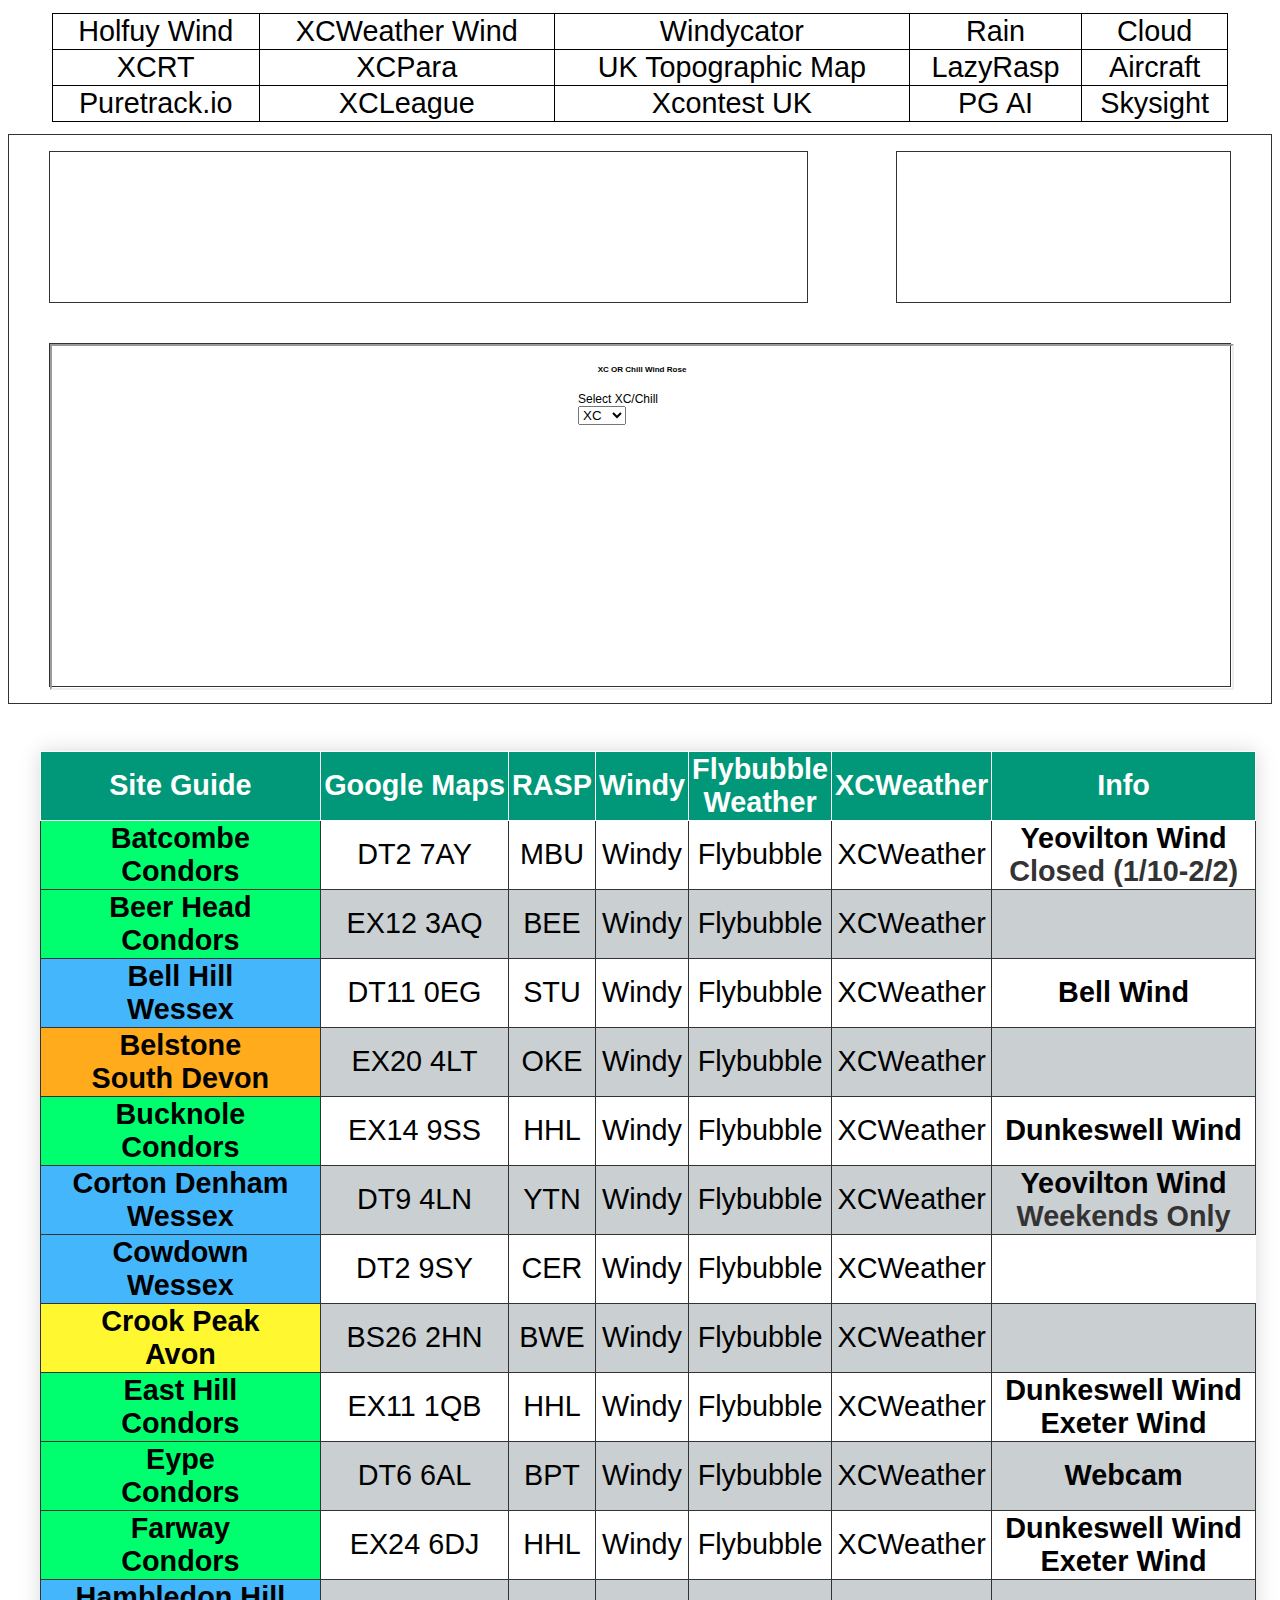
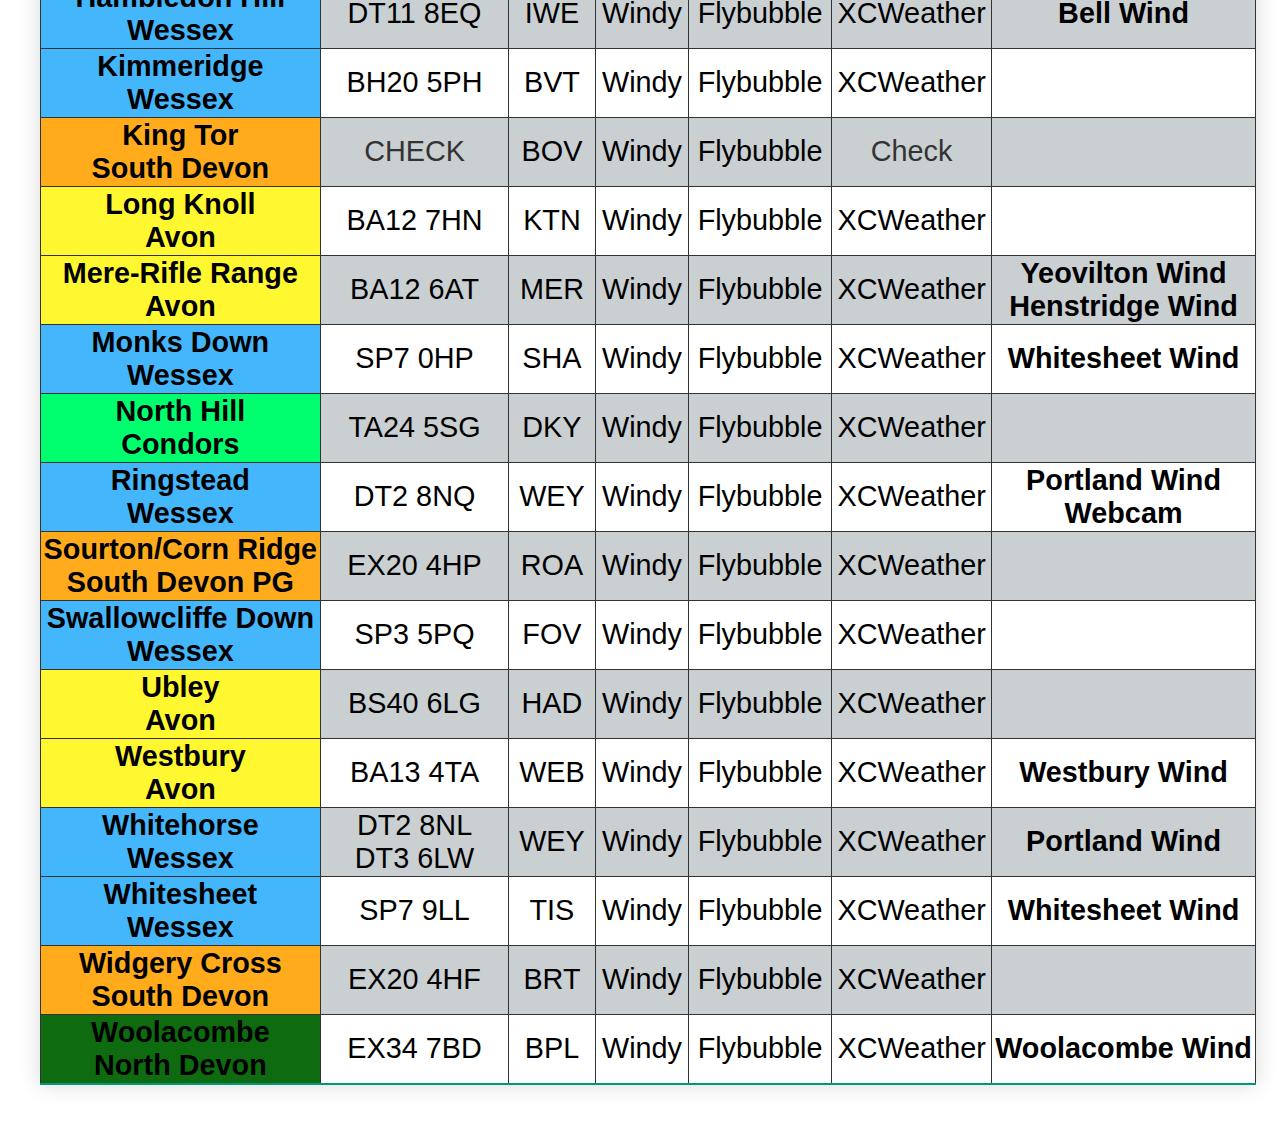
<file: index.html>
<html>
<head>
<meta http-equiv="Content-Type" content="text/html; charset=utf-8" />
<link rel="stylesheet" type="text/css" href="style.css" />
<title>PG Sites from Yeovil by Richie Taylor</title>
</head>

<body>


<center>
<div class="styled-table-container">
    <table class="styled-table" width="95%">
        <tbody>
            <tr>
                <td><a href="https://holfuy.com/en/map/wind&la=51.46281&lo=-1.91215&z=6.9">Holfuy Wind</a></td>
                <td><a href="https://www.xcweather.co.uk/observations">XCWeather Wind</a></td>
                <td><a href="https://weather.ianmillard.com/windycator/#!/8/51.301/-1.840">Windycator</a></td>

                <td><a href="https://www.netweather.tv/live-weather/radar">Rain</a></td>
                <td><a href="https://www.sat24.com/en-gb/country/gb">Cloud</a></td>
            </tr>
               
            <tr>
                <td><a href="http://xcrt.aero/?lut=off&lat1=49.368226965135975&lng1=-12.344392524863466&area=1&lat2=55.819940230561365&lng2=8.749357475136534">XCRT</a></td>
                <td><a href="http://xcpara.co.uk/">XCPara</a></td>
                <td><a href="https://en-gb.topographic-map.com/maps/iu/United-Kingdom/">UK Topographic Map</a></td>
                <td><a href="http://lazyrasp.com/?p=starshg">LazyRasp</a></td>
                <td><a href="https://globe.adsbexchange.com/?lat=50.963&lon=-2.653&zoom=9">Aircraft</a></td>
            </tr>
            
            <tr>

                </tr><td><a href="https://puretrack.io/?l=51.19326,-1.81395&z=8.7">Puretrack.io</a></td>
                <td><a href="https://xcleague.com/xc/leagues/view-6.html">XCLeague</a></td>
                <td><a href="https://www.xcontest.org/united-kingdom/flights/daily-score-pg">Xcontest UK</a></td>
                <td><a href="https://paraglidable.com/?lat=51.363&lon=-2.466&zoom=8">PG AI</a></td>
                <td><a href="https://skysight.io/secure/#/pfd-hg">Skysight</a></td>
            </tr>
        </tbody>                
                
    </table>           
  
</div>

	<div class="map-container">
            
                <figure class="map1 grid-col-span-2">
                	<script type="text/javascript" src="https://www.windfinder.com/widget/forecast/js/yeovilton?unit_wave=ft&unit_rain=mm&unit_temperature=c&unit_wind=mph&days=4&show_day=2&show_waves=0"></script><noscript><a rel='nofollow' href='https://www.windfinder.com/forecast/yeovilton?utm_source=forecast&utm_medium=web&utm_campaign=homepageweather&utm_content=noscript-forecast'>Wind forecast for undefined</a> provided by <a rel='nofollow' href='https://www.windfinder.com?utm_source=forecast&utm_medium=web&utm_campaign=homepageweather&utm_content=noscript-logo'>windfinder.com</a></noscript>
                </figure>
                

                <figure class="map2">
                    <iframe height=100% width=100%  src="https://embed.windy.com/embed2.html?lat=50.920&lon=-2.758&zoom=8&level=surface&overlay=wind&menu=&message=true&marker=true&calendar=now&pressure=true&type=map&location=coordinates&detail=&detailLat=51.498&detailLon=-0.066&metricWind=mph&metricTemp=%C2%B0C&radarRange=-1" frameborder="0"></iframe>
                </figure>
                


                <figure class="map3">
			<iframe height=100% width=100% src="xc.html"></iframe>
		</figure>

 
		
		




	</div>  


	<div class="content-container">
          	  <div class="table">            
  
  

		
		

	  	

<table class="content-table">
		
				<thead>
				<tr>
				<th><b>Site Guide</b></th>
				<td><b>Google Maps</b></td>
				<td><b>RASP</b></td>
				<td><b>Windy</b></td>
				<td><b>Flybubble<br>Weather</b></td>
				<td><b>XCWeather</b></td>
				<th><b>Info</b></th>
				</tr>
				</thead>
		<tbody>
 


	


		<tr>
			<th bgcolor="#00ff6e"><a href="https://www.dscondors.co.uk//node/134"><b>Batcombe</b><br>Condors</a></th>
			<td><a href="https://www.google.co.uk/maps/dir//50.8405912,-2.5100699/@50.8408818,-2.5106544,295m/data=!3m1!1e3!4m2!4m1!3e0">DT2 7AY</a></td>
			<td><a href="https://rasp.stratus.org.uk/index.php/blipspot-maker?tp=MBU">MBU</a></td>
			<td><a href="https://www.windy.com/50.845/-2.510/wind?iconEu,50.833,-2.503,13">Windy</a></td>			
			<td><a href="https://flybubble.com/weather/telegraph-hill-10611"</a>Flybubble</td>
			<td><a href="https://www.xcweather.co.uk/forecast/batcombe"</a>XCWeather</td>
			<th><a href="https://wind.willyweather.co.uk/sw/somerset/yeovilton-airport.html">Yeovilton Wind</a><br>Closed (1/10-2/2)</th>

		</tr>

		<tr>
			<th bgcolor="#00ff6e"><a href="https://www.dscondors.co.uk//node/136"><b>Beer Head</b><br>Condors</a> </th>
			<td><a href="https://www.google.co.uk/maps/dir//50.6939414,-3.096141/@50.6937305,-3.0962463,18.5z/data=!4m2!4m1!3e0">EX12 3AQ</a> </td>
			<td><a href="https://rasp.stratus.org.uk/index.php/blipspot-maker?tp=BEE">BEE</a></td>
			<td><a href="https://www.windy.com/50.687/-3.100/wind?iconEu,50.683,-3.096,13,m:e3Daf3Z">Windy</a></td>
			<td><a href="https://flybubble.com/weather/branscombe-6133"</a>Flybubble</td>
			<td><a href="https://www.xcweather.co.uk/forecast/beer"</a>XCWeather</td>
			<th></th>
		</tr>

		<tr>
			<th bgcolor="#44b6fc"><a href="http://www.wessexhgpg.org.uk/Sites/Siteguide/BellHill.pdf"><b>Bell Hill</b><br>Wessex</a></th>
			<td><a href="https://www.google.co.uk/maps/dir//50.8727429,-2.2934121/@50.8725922,-2.2965004,1449m/data=!3m1!1e3!4m2!4m1!3e0">DT11 0EG</a></td>
			<td><a href="https://rasp.stratus.org.uk/index.php/blipspot-maker?tp=STU">STU</a></td>
			<td><a href="https://www.windy.com/50.877/-2.284/wind?iconEu,50.866,-2.286,13,m:e3Waf5m">Windy</a></td>
			<td><a href="https://flybubble.com/weather/bell-hill-8614"</a>Flybubble</td>
			<td><a href="https://www.xcweather.co.uk/forecast/ibberton"</a>XCWeather</td>
			<th><a href="https://holfuy.com/en/weather/471">Bell Wind</a></th>
		</tr>

		<tr>
			<th bgcolor="#ffab1c"><a href="https://sdhgpc.org.uk/sites/belstone"><b>Belstone</b><br>South Devon</a></th>
			<td><a href="https://www.google.co.uk/maps/dir//50.7030242,-3.9827969/@50.7031865,-3.9831439,217m/data=!3m1!1e3!4m2!4m1!3e0">EX20 4LT</a></td>
			<td><a href="https://rasp.stratus.org.uk/index.php/blipspot-maker?tp=OKE">OKE</a></td>
			<td><a href="https://www.windy.com/50.711/-3.964/wind?iconEu,50.702,-3.969,13,m:e3Gaf2y">Windy</a></td>
			<td><a href="https://flybubble.com/weather/belstone-6185"</a>Flybubble</td>
			<td><a href="https://www.xcweather.co.uk/forecast/belstone"</a>XCWeather</td>
			<th></th>
		</tr>

		<tr>
			<th bgcolor="#00ff6e"><a href="https://www.dscondors.co.uk//node/273"><b>Bucknole</b><br>Condors</a></th>
			<td><a href="https://www.google.co.uk/maps/dir//50.7668412,-3.1596189/@50.7667756,-3.1611781,1151m/data=!3m1!1e3!4m2!4m1!3e0">EX14 9SS</a></td>
			<td><a href="https://rasp.stratus.org.uk/index.php/blipspot-maker?tp=HHL">HHL</a></td>
			<td><a href="https://www.windy.com/50.766/-3.157/wind?iconEu,50.751,-3.153,13,m:e3Laf3T">Windy</a></td>
			<td><a href="https://flybubble.com/weather/bucknole-15501"</a>Flybubble</td>
			<td><a href="https://www.xcweather.co.uk/forecast/farway"</a>XCWeather</td>
			<th><a href="https://wind.willyweather.co.uk/sw/devon/dunkeswell.html">Dunkeswell Wind</a></th>
		</tr>

		<tr>
			<th bgcolor="#44b6fc"><a href="http://www.wessexhgpg.org.uk/Sites/Siteguide/CortonDenham.pdf"><b>Corton Denham</b><br>Wessex</a></th>
			<td><a href="https://www.google.co.uk/maps/dir//51.0080583,-2.5202127/@51.0078471,-2.521006,196m/data=!3m1!1e3!4m2!4m1!3e0">DT9 4LN</a></td>
			<td><a href="https://rasp.stratus.org.uk/index.php/blipspot-maker?tp=YTN">YTN</a></td>
			<td><a href="https://www.windy.com/51.009/-2.524/wind?iconEu,50.999,-2.524,13,m:e4baf4W">Windy</a></td>
			<td><a href="https://flybubble.com/weather/corton-denham-14377"</a>Flybubble</td>
			<td><a href="https://www.xcweather.co.uk/forecast/corton_denham"</a>XCWeather</td>
			<th><a href="https://wind.willyweather.co.uk/sw/somerset/yeovilton-airport.html">Yeovilton Wind</a><br>Weekends Only</th>
		</tr>

		<tr>
			<th bgcolor="#44b6fc"><a href="http://www.wessexhgpg.org.uk/Sites/Siteguide/CowDown.pdf"><b>Cowdown</b><br>Wessex</a></th>
			<td><a href="https://www.google.co.uk/maps/dir//50.7931296,-2.521038/@50.793045,-2.5210058,129m/data=!3m1!1e3!4m2!4m1!3e0">DT2 9SY</a></td>
			<td><a href="https://rasp.stratus.org.uk/index.php/blipspot-maker?tp=CER">CER</a></td>
			<td><a href="https://www.windy.com/50.798/-2.513/wind?iconEu,50.782,-2.510,13">Windy</a></td>
			<td><a href="https://flybubble.com/weather/cowdown-10602"</a>Flybubble</td>
			<td><a href="https://www.xcweather.co.uk/forecast/cerne_abbas"</a>XCWeather</td>
		</tr>

		<tr>
			<th bgcolor="#fff830"><a href="http://avonhgpg.co.uk/sites/sites.php?id=4"><b>Crook Peak</b><br>Avon</a></th>
			<td><a href="https://www.google.co.uk/maps/dir//51.2913853,-2.8727931/@51.2913923,-2.8734937,495m/data=!3m1!1e3!4m2!4m1!3e0">BS26 2HN</a></td>
			<td><a href="https://rasp.stratus.org.uk/index.php/blipspot-maker?tp=BWE">BWE</a></td>
			<td><a href="https://www.windy.com/51.298/-2.880/wind?iconEu,51.288,-2.885,13,m:e4Eaf4n">Windy</a></td>
			<td><a href="https://flybubble.com/weather/crook-peak-6138"</a>Flybubble</td>
			<td><a href="https://www.xcweather.co.uk/forecast/webbington"</a>XCWeather</td>
			<th></th>
		</tr>
		
		<tr>
			<th bgcolor="#00ff6e"><a href="https://www.dscondors.co.uk//node/239"><b>East Hill</b><br>Condors</a></th>
			<td><a href="https://www.google.co.uk/maps/dir//50.7243781,-3.2540443/@50.7243516,-3.2563077,974m/data=!3m1!1e3!4m2!4m1!3e0">EX11 1QB</a></td>
			<td><a href="https://rasp.stratus.org.uk/index.php/blipspot-maker?tp=HHL">HHL</a></td>
			<td><a href="https://www.windy.com/50.725/-3.254/wind?iconEu,50.712,-3.260,13,m:e3Haf3J">Windy</a></td>
			<td><a href="https://flybubble.com/weather/east-hill%20(devon)-15493"</a>Flybubble</td>
			<td><a href="https://www.xcweather.co.uk/forecast/tipton_st_john"</a>XCWeather</td>
			<th><a href="https://wind.willyweather.co.uk/sw/devon/dunkeswell.html">Dunkeswell Wind</a><br><a href="https://wind.willyweather.co.uk/sw/devon/exeter-international-airport.html">Exeter Wind</a></th>
		</tr>

		<tr>
			<th bgcolor="#00ff6e"><a href="https://www.dscondors.co.uk//node/240"><b>Eype</b><br>Condors</a></th>
			<td><a href="https://www.google.co.uk/maps/dir//50.7164598,-2.7839056/@50.7165103,-2.7852608,747m/data=!3m1!1e3!4m2!4m1!3e0">DT6 6AL</a></td>
			<td><a href="https://rasp.stratus.org.uk/index.php/blipspot-maker?tp=BPT">BPT</a></td>
			<td><a href="https://www.windy.com/50.716/-2.779/wind?iconEu,50.703,-2.791,13,m:e3Gaf4x">Windy</a></td>
			<td><a href="https://flybubble.com/weather/eype-13036"</a>Flybubble</td>
			<td><a href="https://www.xcweather.co.uk/forecast/eype"</a>XCWeather</td>
			<th><a href="https://wdlh.co.uk/dorset-webcams/highlands-end-eype/">Webcam</a></th>
		</tr>
		
		<tr>
			<th bgcolor="#00ff6e"><a href="https://www.dscondors.co.uk//node/281"><b>Farway</b><br>Condors</a></th>
			<td><a href="https://www.google.co.uk/maps/dir//50.7393261,-3.1452599/@50.7386114,-3.1484026,1735m/data=!3m1!1e3!4m2!4m1!3e0">EX24 6DJ</a></td>
			<td><a href="https://rasp.stratus.org.uk/index.php/blipspot-maker?tp=HHL">HHL</a></td>
			<td><a href="https://www.windy.com/50.740/-3.145/wind?iconEu,50.730,-3.145,13,m:e3Jaf3U">Windy</a></td>
			<td><a href="https://flybubble.com/weather/farway-6140"</a>Flybubble</td>
			<td><a href="https://www.xcweather.co.uk/forecast/farway"</a>XCWeather</td>
			<th><a href="https://wind.willyweather.co.uk/sw/devon/dunkeswell.html">Dunkeswell Wind<br><a href="https://wind.willyweather.co.uk/sw/devon/exeter-international-airport.html">Exeter Wind</a></a></th>
		</tr>

		<tr>
			<th bgcolor="#44b6fc"><a href="http://www.wessexhgpg.org.uk/Sites/Siteguide/Hambledon_Hill.pdf"><b>Hambledon Hill</b><br>Wessex</a></th>
			<td><a href="https://www.google.co.uk/maps/dir//50.9165522,-2.2309227/@50.9276112,-2.7141202,93265m/data=!3m1!1e3!4m2!4m1!3e0">DT11 8EQ</a></td>
			<td><a href="https://rasp.stratus.org.uk/index.php/blipspot-maker?tp=IWE">IWE</a></td>
			<td><a href="https://www.windy.com/50.915/-2.223/wind?iconEu,50.915,-2.220,16">Windy</a></td>
			<td><a href="https://flybubble.com/weather/hambledon-hill-10610"</a>Flybubble</td>
			<td><a href="https://www.xcweather.co.uk/forecast/child_okeford"</a>XCWeather</td>
			<th><a href="https://holfuy.com/en/weather/471">Bell Wind</a></th>
		</tr>
		
		<tr>
			<th bgcolor="#44b6fc"><a href="http://www.wessexhgpg.org.uk/Sites/Siteguide/Kimmeridge.pdf"><b>Kimmeridge</b><br>Wessex</a></th>
			<td><a href="https://www.google.co.uk/maps/dir//50.6102284,-2.0986382/@50.6103997,-2.1014587,1226m/data=!3m1!1e3!4m2!4m1!3e0">BH20 5PH</a></td>
			<td><a href="https://rasp.stratus.org.uk/index.php/blipspot-maker?tp=BVT">BVT</a></td>
			<td><a href="https://www.windy.com/50.613/-2.101/wind?iconEu,50.606,-2.102,13,m:e3waf5E">Windy</a></td>
			<td><a href="https://flybubble.com/weather/kimmeridge-14376"</a>Flybubble</td>
			<td><a href="https://www.xcweather.co.uk/forecast/kimmeridge"</a>XCWeather</td>
			<th></th>
		</tr>
		
		<tr>
			<th bgcolor="#ffab1c"><a href="https://sdhgpc.org.uk/sites/king-tor"><b>King Tor</b><br>South Devon</a></th>
			<td>CHECK</td>
			<td><a href="https://rasp.stratus.org.uk/index.php/blipspot-maker?tp=BOV">BOV</a></td>
			<td><a href="https://www.windy.com/50.618/-3.826/wind?iconEu,50.610,-3.828,13,m:e3waf2M">Windy</a></td>
			<td><a href="https://flybubble.com/weather/king-tor-6188"</a>Flybubble</td>
			<td>Check</td>
			<th></th>
		</tr>
		
		<tr>
			<th bgcolor="#fff830"><a href="http://avonhgpg.co.uk/sites/sites.php?id=7"><b>Long Knoll</b><br>Avon</a></th>
			<td><a href="https://www.google.co.uk/maps/dir//51.1391754,-2.2843319/@51.1396991,-2.2895152,2044m/data=!3m1!1e3!4m2!4m1!3e0">BA12 7HN</a></td>
			<td><a href="https://rasp.stratus.org.uk/index.php/blipspot-maker?tp=KTN">KTN</a></td>
			<td><a href="https://www.windy.com/51.138/-2.295/wind?iconEu,51.137,-2.297,13,m:e4oaf5l">Windy</a></td>
			<td><a href="https://flybubble.com/weather/long-knoll-15502"</a>Flybubble</td>
			<td><a href="https://www.xcweather.co.uk/forecast/maiden_bradley"</a>XCWeather</td>
			<th></th>
		</tr>
		
		
		<tr>
			<th bgcolor="#fff830"><a href="http://avonhgpg.co.uk/sites/sites.php?id=10"0><b>Mere-Rifle Range</b><br>Avon</a></th>
			<td><a href="https://www.google.co.uk/maps/dir//51.1109714,-2.2716847/@51.1104868,-2.2730114,836m/data=!3m1!1e3!4m2!4m1!3e0">BA12 6AT</a></td>
			<td><a href="https://rasp.stratus.org.uk/index.php/blipspot-maker?tp=MER">MER</a></td>
			<td><a href="https://www.windy.com/51.109/-2.269/wind?iconEu,51.102,-2.271,13,m:e4laf5o">Windy</a></td>
			<td><a href="https://flybubble.com/weather/rifle-range-10631"</a>Flybubble</td>
			<td><a href="https://www.xcweather.co.uk/forecast/mere_wiltshire"</a>XCWeather</td>
			<th><a href="https://wind.willyweather.co.uk/sw/somerset/yeovilton-airport.html">Yeovilton Wind<br><a href="https://skylink-pro.com/remote-index.php?domainname=henstridgeairfield.com&keyword=dipper">Henstridge Wind</a></th>
		</tr>
		
		<tr>
			<th bgcolor="#44b6fc"><a href="http://www.wessexhgpg.org.uk/Sites/Siteguide/MonksDown.pdf"><b>Monks Down</b><br>Wessex</a></th>
			<td><a href="https://www.google.co.uk/maps/@50.9859372,-2.0872922,244m/data=!3m1!1e3">SP7 0HP</a></td>
			<td><a href="https://rasp.stratus.org.uk/index.php/blipspot-maker?tp=SHA">SHA</a></td>
			<td><a href="https://www.windy.com/50.987/-2.086/wind?iconEu,50.975,-2.089,13,m:e37af5G">Windy</a></td>
			<td><a href="https://flybubble.com/weather/monksdown-9044"</a>Flybubble</td>
			<td><a href="https://www.xcweather.co.uk/forecast/berwick_st_john"</a>XCWeather</td>
			<th><a href="https://holfuy.com/en/weather/739">Whitesheet Wind</a></th>
		</tr>
		
		<tr>
			<th bgcolor="#00ff6e"><a href="https://www.dscondors.co.uk//node/241"><b>North Hill</b><br>Condors</a></th>
			<td><a href="https://www.google.co.uk/maps/dir//51.2189508,-3.5013206/@51.2191198,-3.5018586,370m/data=!3m1!1e3!4m2!4m1!3e0">TA24 5SG</a></td>
			<td><a href="https://rasp.stratus.org.uk/index.php/blipspot-maker?tp=DKY">DKY</a></td>
			<td><a href="https://www.windy.com/51.216/-3.515/wind?iconEu,51.205,-3.519,13,m:e4waf3j">Windy</a></td>
			<td><a href="https://flybubble.com/weather/north-hill-6143"</a>Flybubble</td>
			<td><a href="https://www.xcweather.co.uk/forecast/minehead"</a>XCWeather</td>
			<th></th>
		</tr>
		
		<tr>
			<th bgcolor="#44b6fc"><a href="http://www.wessexhgpg.org.uk/Sites/Siteguide/RingsteadBay.pdf"><b>Ringstead</b><br>Wessex</a></th>
			<td><a href="https://www.google.co.uk/maps/dir//50.6410446,-2.3424983/@50.6411097,-2.3443133,680m/data=!3m1!1e3!4m2!4m1!3e0">DT2 8NQ</a></td>
			<td><a href="https://rasp.stratus.org.uk/index.php/blipspot-maker?tp=WEY">WEY</a></td>
			<td><a href="https://www.windy.com/50.641/-2.351/wind?iconEu,50.630,-2.355,13,m:e3zaf5f">Windy</a></td>
			<td><a href="https://flybubble.com/weather/ringstead-13082"</a>Flybubble</td>
			<td><a href="https://www.xcweather.co.uk/forecast/ringstead_dorset"</a>XCWeather</td>
			<th><a href="https://weatherfile.com/location?loc_id=GBR00005">Portland Wind</a><br><a href="https://www.overcombebeachcam.co.uk/">Webcam</a></th>
			
		</tr>
		
		<tr>
			<th bgcolor="#ffab1c"><a href="https://sdhgpc.org.uk/sites/corn-ridge"><b>Sourton/Corn Ridge</b><br>South Devon PG</a></th>
			<td><a href="https://www.google.co.uk/maps/dir//50.700081,-4.0592323/@50.6996239,-4.0607809,723m/data=!3m1!1e3!4m2!4m1!3e0">EX20 4HP</a></td>
			<td><a href="https://rasp.stratus.org.uk/index.php/blipspot-maker?tp=ROA">ROA</a></td>
			<td><a href="https://www.windy.com/50.689/-4.064/wind?iconEu,50.678,-4.063,13,m:e3Daf2o">Windy</a></td>
			<td><a href="https://flybubble.com/weather/corn-ridge-13630"</a>Flybubble</td>
			<td><a href="https://www.xcweather.co.uk/forecast/sourton"</a>XCWeather</td>
			<th></th>
		</tr>
		
		<tr>
			<th bgcolor="#44b6fc"><a href="http://www.wessexhgpg.org.uk/Sites/Siteguide/Swallowcliffe.pdf"><b>Swallowcliffe Down</b><br>Wessex</a></th>
			<td><a href="https://www.google.co.uk/maps/dir//51.0276688,-2.0469645/@51.0293875,-2.0560201,3649m/data=!3m1!1e3!4m2!4m1!3e0">SP3 5PQ</a></td>
			<td><a href="https://rasp.stratus.org.uk/index.php/blipspot-maker?tp=FOV">FOV</a></td>
			<td><a href="https://www.windy.com/51.031/-2.049/wind?iconEu,51.024,-2.049,13,m:e4eaf5K">Windy</a></td>
			<td><a href="https://flybubble.com/weather/swallowcliffe-15506"</a>Flybubble</td>
			<td><a href="https://www.xcweather.co.uk/forecast/swallowcliffe"</a>XCWeather</td>
			<th></th>
		</tr>
		
		<tr>
			<th bgcolor="#fff830"><a href="http://avonhgpg.co.uk/sites/sites.php?id=13"><b>Ubley</b><br>Avon</a></th>
			<td><a href="https://www.google.co.uk/maps/dir//51.3030901,-2.6835831/@51.3031838,-2.6822945,430m/data=!3m1!1e3!4m2!4m1!3e0">BS40 6LG</a></td>
			<td><a href="https://rasp.stratus.org.uk/index.php/blipspot-maker?tp=HAD">HAD</a></td>
			<td><a href="https://www.windy.com/51.311/-2.675/wind?iconEu,51.289,-2.636,13">Windy</a></td>
			<td><a href="https://flybubble.com/weather/ubley-6119"</a>Flybubble</td>
			<td><a href="https://www.xcweather.co.uk/forecast/ubley"</a>XCWeather</td>
			<th></th>
		</tr>
		
		<tr>
			<th bgcolor="#fff830"><a href="https://www.avonhgpg.co.uk/site/westbury-white-horse"><b>Westbury</b><br>Avon</a></th>
			<td><a href="https://www.google.co.uk/maps/dir//51.2612999,-2.1457594/@51.2609559,-2.1497395,1199m/data=!3m1!1e3!4m2!4m1!3e0">BA13 4TA</a></td>
			<td><a href="https://rasp.stratus.org.uk/index.php/blipspot-maker?tp=WEB">WEB</a></td>
			<td><a href="https://www.windy.com/51.262/-2.147/wind?iconEu,51.255,-2.152,13,m:e4Baf5A">Windy</a></td>
			<td><a href="https://flybubble.com/weather/westbury-white%20horse-9185"</a>Flybubble</td>
			<td><a href="https://www.xcweather.co.uk/forecast/bratton"</a>XCWeather</td>
			<th><a href="https://holfuy.com/en/weather/1585">Westbury Wind</a></th>
		</tr>
		
		<tr>
			<th bgcolor="#44b6fc"><a href="http://www.wessexhgpg.org.uk/Sites/Siteguide/WhiteHorse.pdf"><b>Whitehorse</b><br>Wessex</a></th>
			<td><a href="https://www.google.co.uk/maps/dir/50.6661748,-2.4233333/50.6619995,-2.4118029/@50.6637913,-2.4202498,917m/data=!3m1!1e3!4m2!4m1!3e0">DT2 8NL</a><br><a href="https://www.google.co.uk/maps/dir//50.6535256,-2.4164446/@50.6554503,-2.4151927,980m/data=!3m1!1e3!4m2!4m1!3e0">DT3 6LW</a></td>
			<td><a href="https://rasp.stratus.org.uk/index.php/blipspot-maker?tp=WEY">WEY</a></td>
			<td><a href="https://www.windy.com/50.659/-2.404/wind?iconEu,50.646,-2.406,13,m:e3Aaf48">Windy</a></td>
			<td><a href="https://flybubble.com/weather/white-horse%20(wessex)-9050"</a>Flybubble</td>
			<td><a href="https://www.xcweather.co.uk/forecast/sutton_poyntz"</a>XCWeather</td>
			<th><a href="https://weatherfile.com/location?loc_id=GBR00005">Portland Wind</a></th>
		</tr>

		<tr>
			<th bgcolor="#44b6fc"><a href="http://www.wessexhgpg.org.uk/Sites/Siteguide/WhiteSheet.pdf"><b>Whitesheet</b><br>Wessex</a></th>
			<td><a href="https://www.google.co.uk/maps/dir//51.0162955,-2.0852124/@51.0160003,-2.0940055,1018m/data=!3m1!1e3!4m2!4m1!3e0">SP7 9LL</a></td>
			<td><a href="https://rasp.stratus.org.uk/index.php/blipspot-maker?tp=TIS">TIS</a></td>
			<td><a href="https://www.windy.com/51.013/-2.093/wind?iconEu,51.002,-2.094,13,m:e4caf5F">Windy</a></td>
			<td><a href="https://flybubble.com/weather/whitesheet-8046"</a>Flybubble</td>
			<td><a href="https://www.xcweather.co.uk/forecast/donhead_st_andrew"</a>XCWeather</td>
			<th><a href="https://holfuy.com/en/weather/739">Whitesheet Wind</a></th>
		</tr>
		
		<tr>
			<th bgcolor="#ffab1c"><a href="https://sdhgpc.org.uk/sites/widgery"><b>Widgery Cross</b><br>South Devon</a></th>
			<td><a href="https://www.google.co.uk/maps/dir//50.64913,-4.0872026/@50.6492764,-4.0896252,1083m/data=!3m1!1e3!4m2!4m1!3e0">EX20 4HF</a></td>
			<td><a href="https://rasp.stratus.org.uk/index.php/blipspot-maker?tp=BRT">BRT</a></td>
			<td><a href="https://www.windy.com/50.654/-4.050/wind?iconEu,50.642,-4.052,13,m:e3Aaf2q">Windy</a></td>
			<td><a href="https://flybubble.com/weather/widgery-cross-6193"</a>Flybubble</td>
			<td><a href="https://www.xcweather.co.uk/forecast/lydford_devon"</a>XCWeather</td>
			<th></th>
		</tr>
		
		<tr>
			<th bgcolor="##fc6b11"><a href="hhttps://ndhpc.co.uk/sites_guide/woolacombe"><b>Woolacombe</b><br>North Devon</a></th>
			<td><a href="https://www.google.co.uk/maps/dir//51.1614285,-4.1970922/@51.1621645,-4.2074879,1708m/data=!3m1!1e3!4m2!4m1!3e0">EX34 7BD</a></td>
			<td><a href="https://rasp.stratus.org.uk/index.php/blipspot-maker?tp=BPL">BPL</a></td>
			<td><a href="https://www.windy.com/51.159/-4.206/wind?iconEu,51.147,-4.202,13,m:e4qaf18">Windy</a></td>
			<td><a href="https://flybubble.com/weather/woolacombe-6819"</a>Flybubble</td>
			<td><a href="https://www.xcweather.co.uk/forecast/woolacombe"</a>XCWeather</td>
			<th><a href="https://holfuy.com/en/weather/1258">Woolacombe Wind</a></th>
		</tr>

		</tbody>


  		</table>
		</center>
  		</div>
  	</div>	
</body>
</html>
</file>
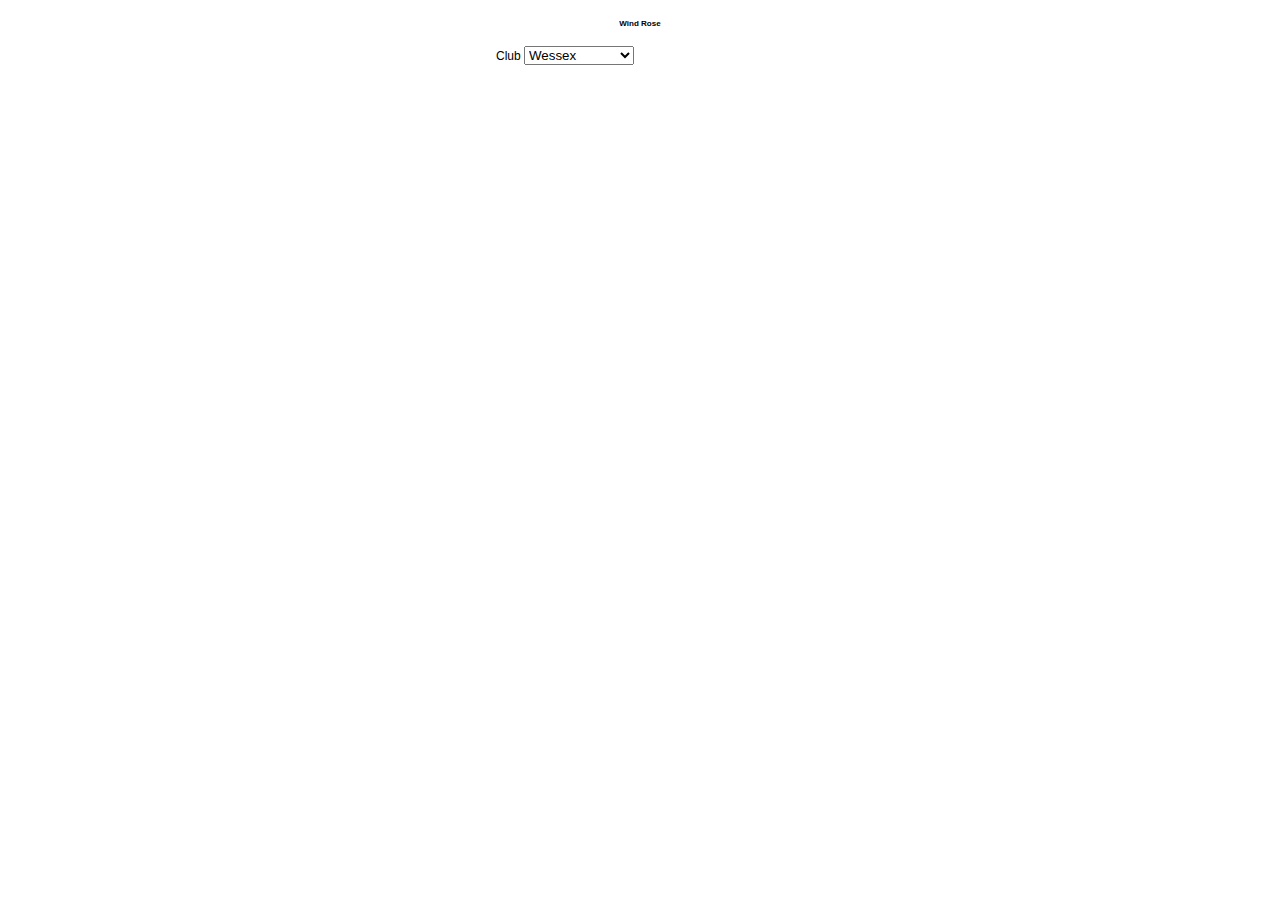
<file: sean.html>
<!DOCTYPE html>
<html>

<head>
    <!-- JavaScript Bundle with Popper -->
    <script src="https://cdn.jsdelivr.net/npm/bootstrap@5.0.1/dist/js/bootstrap.bundle.min.js"
        integrity="sha384-gtEjrD/SeCtmISkJkNUaaKMoLD0//ElJ19smozuHV6z3Iehds+3Ulb9Bn9Plx0x4"
        crossorigin="anonymous"></script>
    <script src="https://ajax.googleapis.com/ajax/libs/jquery/1.12.4/jquery.min.js"></script>
    <link href="https://cdn.jsdelivr.net/npm/bootstrap@5.0.1/dist/css/bootstrap.min.css" rel="stylesheet"
        integrity="sha384-+0n0xVW2eSR5OomGNYDnhzAbDsOXxcvSN1TPprVMTNDbiYZCxYbOOl7+AMvyTG2x" crossorigin="anonymous">
    <meta charset="utf-8">
    <title>Paragliding Wind xRose</title>
    <style>
        body {
            font: 12px sans-serif;
            text-align: center;
        }

        svg {
            margin: 0px auto;
            display: block;
        }

        path.arc {
            opacity: 0.9;
            transition: opacity 0.5s;
        }

        path.arc:hover {
            opacity: 0.7;
        }

        .axis line,
        .axis circle {
            stroke: #cccccc;
            stroke-width: 1px
        }

        .axis circle {
            fill: none;
        }

        .r.axis text {
            text-anchor: end
        }

        .tooltip {
            position: absolute;
            display: none;
            background: rgba(0, 0, 0, 0.6);
            border-radius: 3px;
            box-shadow: -3px 3px 15px #888;
            color: white;
            padding: 6px;
        }

        .colorBox {
            float: left;
            width: 15px;
            height: 15px;
            margin: 5px;
            border: 1px solid rgba(0, 0, 0, .2);
        }
    </style>
    <script src="https://d3js.org/d3.v4.min.js"></script>
</head>

<body>

    <div class="container mt-2" align="center">
        <div class="row">
            <div class="col-lg-4">
                <div class="card mt-2" style="width: 18rem;">
                    <h6 class="mt-2">Wind Rose</h5>
                        <div class="card-body" style="text-align: left;">
                            <label for="clubSelector">Club</label>
                            <select class="form-select" id="clubSelector">
                                <option>Wessex</option>
                                <option>Avon</option>
                                <option>Condors</option>
                                <option>Sky Surfers</option>
                                <option>North Devon</option>
                                <option>Thames Valley</option>
                                <option>SE Wales</option>
                            </select>
                        </div>
                </div>
            </div>


    <script>
        const width = 960,
            height = 800,
            chartRadius = height / 2 - 40,
            levels =8,
            maxValue = 100,
            angleSlice = ((45 / 2) * Math.PI / 180), //2 if allaxis2
            labelFactor = 1.12,
            wrapWidth = 60,
            margin = 40,
            allAxis = ['N', 'NE', 'E', 'SE', 'S', 'SW', 'W', 'NW'];
        allAxis2 = ['N', 'NNE', 'NE', 'ENE', 'E', 'ESE', 'SE', 'SSE', 'S', 'SSW', 'SW', 'WSW', 'W', 'WNW', 'NW', 'NNW'];

        const color = d3.scaleOrdinal(d3.schemeCategory10);

        //Scale for the radius
        var rScale = d3.scaleLinear()
            .range([0, chartRadius])
            .domain([0, maxValue]);

        /////DATA
        var membershipColors = {
            'Members': 'red',
            'Open': 'green',
            'Reciprocal': 'blue',
        }

        var ratingColors = {
            'Pilot': 'khaki',
            'Pilotplus50': 'PeachPuff',
            'Pilotplus100': 'PapayaWhip',
            'CPplus25': 'yellow',
            'CPplus10': 'aquamarine',
            'CP': 'lightblue',
            'CPM': 'lime',
        }

        var data = [
            {
                site: 'Bell Hill',
                club: 'Wessex',
                start: 275,
                end: 340,
                siteGuideUrl: 'http://wessexhgpg.org.uk/Sites/SiteGuide/BellHill.pdf',
                pgRating: 'CP',
                hgRating: 'CP',
                membership: 'Open',
                lat: 50.875833, 
                lon: -2.288333,
                level: 7
            },
            {
                site: 'Winklebury',
                club: 'Wessex',
                start: 275,
                end: 340,
                siteGuideUrl: 'http://wessexhgpg.org.uk/Sites/SiteGuide/Winklebury.pdf',
                pgRating: 'CP',
                hgRating: 'CP',
                membership: 'Open',
                level: 5
            },
            {
                site: 'Whitesht',
                club: 'Wessex',
                start: 260,
                end: 280,
                siteGuideUrl: 'http://wessexhgpg.org.uk/Sites/SiteGuide/WhiteSheet.pdf',
                pgRating: 'CP',
                hgRating: 'CPplus10',
                membership: 'Open',
                level: 6
            },
            {
                site: 'Portland West',
                club: 'Wessex',
                start: 270,
                end: 315,
                siteGuideUrl: 'http://wessexhgpg.org.uk/Sites/SiteGuide/PortlandWest.pdf',
                pgRating: 'Pilot',
                hgRating: 'Unsuitable',
                membership: 'Open',
                level: 4,
            },
            {
                site: 'Portland East',
                club: 'Wessex',
                start: 60,
                end: 120,
                siteGuideUrl: 'http://wessexhgpg.org.uk/Sites/SiteGuide/PortlandEast.pdf',
                pgRating: 'Pilot',
                hgRating: 'Unsuitable',
                membership: 'Open',
                level: 4,
            },
            {
                site: 'Ringstead',
                club: 'Wessex',
                start: 210,
                end: 260,
                siteGuideUrl: 'http://wessexhgpg.org.uk/Sites/SiteGuide/RingsteadBay.pdf',
                pgRating: 'CPplus10',
                hgRating: 'Advanced Pilot',
                membership: 'Open',
                level: 6,
            },
            {
                site: 'Monks Down',
                club: 'Wessex',
                start: 340,
                end: 390,
                siteGuideUrl: 'http://wessexhgpg.org.uk/Sites/SiteGuide/Monksdown.pdf',
                pgRating: 'CP',
                hgRating: 'CP',
                membership: 'Members',
                level: 6,
            },
            {
                site: 'Ninebarrow Down',
                club: 'Wessex',
                start: 0,
                end: 45,
                siteGuideUrl: 'http://wessexhgpg.org.uk/Sites/SiteGuide/Nine%20Barrow%20Down.pdf',
                pgRating: 'CP',
                hgRating: 'Unsuitable',
                membership: 'Members',
                level: 7,
            },
            {
                site: 'Cowdown',
                club: 'Wessex',
                start: 250,
                end: 290,
                siteGuideUrl: 'http://www.wessexhgpg.org.uk/Sites/Siteguide/CowDown.pdf',
                pgRating: 'Pilotplus100',
                hgRating: 'Unsuitable',
                membership: 'Members',
                level: 3,
            },
            {
                site: 'Bulbarrow',
                club: 'Wessex',
                start: 202.5,
                end: 247.5,
                siteGuideUrl: 'http://www.wessexhgpg.org.uk/Sites/Siteguide/Bulbarrow.pdf',
                pgRating: 'CPplus10',
                hgRating: 'CPplus10',
                membership: 'Open',
                level: 2,
            },
            {
                site: 'Swallowcliff',
                club: 'Wessex',
                start: 290,
                end: 335,
                siteGuideUrl: 'http://wessexhgpg.org.uk/Sites/SiteGuide/Swallowcliffe.pdf',
                pgRating: 'CP',
                hgRating: 'Unsuitable',
                membership: 'Members',
                level: 6,
            },
            {
                site: 'Maiden Castle',
                club: 'Wessex',
                start: 330,
                end: 390,
                siteGuideUrl: 'http://wessexhgpg.org.uk/Sites/SiteGuide/MaidenCastle.pdf',
                pgRating: 'CP',
                hgRating: 'Unsuitable',
                membership: 'Open',
                level: 5,
            },
            {
                site: 'Okeford',
                club: 'Wessex',
                start: 5,
                end: 40,
                siteGuideUrl: 'http://wessexhgpg.org.uk/Sites/SiteGuide/OkefordHill.pdf',
                pgRating: 'CPplus10',
                hgRating: 'CPplus10',
                membership: 'Open',
                level: 4,
            },
            {
                site: 'Corton Denham',
                club: 'Wessex',
                start: 210,
                end: 280,
                siteGuideUrl: 'http://wessexhgpg.org.uk/Sites/SiteGuide/CortonDenham.pdf',
                pgRating: 'CP',
                hgRating: 'CP',
                membership: 'Open',
                level: 8,
            },
            {
                site: 'Ballard Down',
                club: 'Wessex',
                start: 140,
                end: 185,
                siteGuideUrl: 'http://wessexhgpg.org.uk/Sites/SiteGuide/BallardDown.pdf',
                pgRating: 'CPplus10',
                hgRating: 'CPplus10',
                membership: 'Open',
                level: 6,
            },
            {
                site: 'White Horse',
                club: 'Wessex',
                start: 180,
                end: 220,
                siteGuideUrl: 'http://wessexhgpg.org.uk/Sites/SiteGuide/WhiteHorse.pdf',
                pgRating: 'CP',
                hgRating: 'CP',
                membership: 'Open',
                level: 5,
            },
            {
                site: 'Southbourne',
                club: 'Wessex',
                start: 160,
                end: 200,
                siteGuideUrl: 'http://wessexhgpg.org.uk/Sites/SiteGuide/SouthBourne.pdf',
                pgRating: 'Pilot',
                hgRating: 'Unsuitable',
                membership: 'Members',
                level: 7,
            },
            {
                site: 'Marleycombe',
                club: 'Wessex',
                start: 315,
                end: 360,
                siteGuideUrl: 'http://wessexhgpg.org.uk/Sites/SiteGuide/Marleycombe.pdf',
                pgRating: 'CP',
                hgRating: 'CPplus10',
                membership: 'Open',
                level: 4,
            },
            {
                site: 'Friar Waddon',
                club: 'Wessex',
                start: 160,
                end: 200,
                siteGuideUrl: 'http://wessexhgpg.org.uk/Sites/SiteGuide/FriarWaddon.pdf',
                pgRating: 'CP',
                hgRating: 'Unsuitable',
                membership: 'Open',
                level: 8,
            },
            {
                site: 'Knitson',
                club: 'Wessex',
                start: 180,
                end: 230,
                siteGuideUrl: 'http://wessexhgpg.org.uk/Sites/SiteGuide/Knitson.pdf',
                pgRating: 'CP',
                hgRating: 'CPplus10',
                membership: 'Open',
                level: 4,
            },
            {
                site: 'Kimmeridge',
                club: 'Wessex',
                start: 210,
                end: 270,
                siteGuideUrl: 'http://wessexhgpg.org.uk/Sites/SiteGuide/Kimmeridge.pdf',
                pgRating: 'CP',
                hgRating: 'CP',
                membership: 'Open',
                level: 7,
            },
            {
                site: 'St Aldhelms',
                club: 'Wessex',
                start: 225,
                end: 270,
                siteGuideUrl: 'http://www.wessexhgpg.org.uk/Sites/Siteguide/StAldhelms.pdf',
                pgRating: 'Pilot',
                hgRating: 'Unsuitable',
                membership: 'Open',
                level: 5,
            },

            {
                site: 'Barton on Sea',
                club: 'Wessex',
                start: 135,
                end: 225,
                siteGuideUrl: 'http://wessexhgpg.org.uk/Sites/SiteGuide/Barton.pdf',
                pgRating: 'CPplus25',
                hgRating: 'Unsuitable',
                membership: 'Members',
                level: 3,
            },
            {
                site: 'Hambledon',
                club: 'Wessex',
                start: 22,
                end: 68,
                siteGuideUrl: 'http://wessexhgpg.org.uk/Sites/SiteGuide/Hambledon_Hill.pdf',
                pgRating: 'Pilot',
                hgRating: 'Unsuitable',
                membership: 'Members',
                level: 3,
            },


            {
                site: 'Westbury White Horse',
                club: 'Avon',
                start: 275,
                end: 380,
                siteGuideUrl: "http://avonhgpg.co.uk/sites/sites.php?actionid=2&id=14",
                pgRating: 'CP',
                hgRating: 'Unsuitable',
                membership: 'Open',
                level: 8,
            }
            ,
            {
                site: 'Selsley',
                club: 'Avon',
                start: 292.5,
                end: 337.5,
                siteGuideUrl: 'http://avonhgpg.co.uk/sites/sites.php?actionid=2&id=11',
                pgRating: 'CP',
                hgRating: 'CP',
                membership: 'Open',
                level: 7,
            },
            {
                site: 'Cam Long Down',
                club: 'Avon',
                start: 270,
                end: 360,
                siteGuideUrl: '',
                pgRating: 'CP',
                hgRating: 'CP',
                membership: 'Open',
                level: 6,
            },
            {
                site: 'Frocester',
                club: 'Avon',
                start: 270,
                end: 315,
                siteGuideUrl: 'http://avonhgpg.co.uk/sites/sites.php?actionid=2&id=6',
                pgRating: 'Pilot',
                hgRating: 'Unsuitable',
                membership: 'Open',
                level: 5,
            },
            {
                site: 'Morgans',
                club: 'Avon',
                start: 280,
                end: 350,
                siteGuideUrl: 'http://avonhgpg.co.uk/sites/sites.php?actionid=2&id=9',
                pgRating: 'Pilot',
                hgRating: 'Pilot',
                membership: 'Members',
                level: 4,
            },
            {
                site: 'Draycott',
                club: 'Avon',
                start: 200,
                end: 230,
                siteGuideUrl: 'http://avonhgpg.co.uk/sites/sites.php?actionid=2&id=5',
                pgRating: 'Pilot',
                hgRating: 'Pilot',
                membership: 'Members',
                level: 8,
            },
            {
                site: 'Crook Peak',
                club: 'Avon',
                start: 180,
                end: 247.5,
                siteGuideUrl: 'http://avonhgpg.co.uk/sites/sites.php?actionid=2&id=4',
                pgRating: 'Pilot',
                hgRating: 'Pilot',
                membership: 'Open',
                level: 7,
            },
            {
                site: 'Mere Rifle Range',
                club: 'Avon',
                start: 112.5,
                end: 202.5,
                siteGuideUrl: 'http://avonhgpg.co.uk/sites/sites.php?actionid=2&id=10',
                pgRating: 'CP',
                hgRating: 'CP',
                membership: 'Open',
                level: 6,
            },
            {
                site: 'Long Knoll',
                club: 'Avon',
                start: 157.5,
                end: 202.5,
                siteGuideUrl: 'http://avonhgpg.co.uk/sites/sites.php?actionid=2&id=7',
                pgRating: 'CP',
                hgRating: 'CP',
                membership: 'Open',
                level: 5,
            },
            {
                site: 'Coward',
                club: 'Avon',
                start: 202.5,
                end: 247.5,
                siteGuideUrl: 'http://avonhgpg.co.uk/sites/sites.php?actionid=2&id=3',
                pgRating: 'CP',
                hgRating: 'CP',
                membership: 'Open',
                level: 5,
            },
            {
                site: 'Spencers',
                club: 'Avon',
                start: 190,
                end: 260,
                siteGuideUrl: 'http://avonhgpg.co.uk/sites/sites.php?actionid=2&id=12',
                pgRating: 'Pilot',
                hgRating: 'Pilot',
                membership: 'Members',
                level: 4,
            },
            {
                site: 'Ubley',
                club: 'Avon',
                start: 0,
                end: 45,
                siteGuideUrl: 'http://www.avonhgpg.co.uk/sites/sites.php?id=13',
                pgRating: 'Pilot',
                hgRating: 'Pilot',
                membership: 'Open',
                level: 4,
            },
            {
                site: 'Maes Knoll',
                club: 'Avon',
                start: 90,
                end: 135,
                siteGuideUrl: 'http://avonhgpg.co.uk/sites/sites.php?actionid=2&id=8',
                pgRating: 'CP',
                hgRating: 'CP',
                membership: 'Open',
                level: 8,
            },
            {
                site: 'Beer Head',
                club: 'Condors',
                start: 170,
                end: 202.5,
                siteGuideUrl: 'https://www.dscondors.co.uk/node/136',
                pgRating: 'CP',
                hgRating: 'CP',
                membership: 'Open',
                level: 4,
            },
            {
                site: 'Batcombe',
                club: 'Condors',
                start: 292.5,
                end: 337.5,
                siteGuideUrl: 'https://www.dscondors.co.uk/node/134',
                pgRating: 'CP',
                hgRating: 'CP',
                membership: 'Members',
                level: 4,
            },
            {
                site: 'Bickleigh',
                club: 'Condors',
                start: 22.5,
                end: 67.5,
                siteGuideUrl: 'https://www.dscondors.co.uk/node/449',
                pgRating: 'CP',
                hgRating: 'CP',
                membership: 'Members',
                level: 4,
            },
            {
                site: 'Bossington',
                club: 'Condors',
                start: 270,
                end: 337.5,
                siteGuideUrl: 'https://www.dscondors.co.uk/node/138',
                pgRating: 'CP',
                hgRating: 'CP',
                membership: 'Open',
                level: 5,
            },
            {
                site: 'Branscombe',
                club: 'Condors',
                start: 157.5,
                end: 202.5,
                siteGuideUrl: 'https://www.dscondors.co.uk/node/270',
                pgRating: 'CP',
                hgRating: 'CP',
                membership: 'Members',
                level: 5,
            },
            {
                site: 'Bucknole',
                club: 'Condors',
                start: 112.5,
                end: 157.5,
                siteGuideUrl: 'https://www.dscondors.co.uk/node/273',
                pgRating: 'CP',
                hgRating: 'CP',
                membership: 'Members',
                level: 4,
            },
            {
                site: 'Charmouth',
                club: 'Condors',
                start: 180,
                end: 225,
                siteGuideUrl: 'https://www.dscondors.co.uk/node/276',
                pgRating: 'Pilot',
                hgRating: 'Pilot',
                membership: 'Members',
                level: 6,
            },
            {
                site: 'Coneys',
                club: 'Condors',
                start: 67.5,
                end: 90,
                siteGuideUrl: 'https://www.dscondors.co.uk/node/278',
                pgRating: 'Pilot',
                hgRating: 'Pilot',
                membership: 'Members',
                level: 5,
            },
            {
                site: 'Countisbury',
                club: 'Condors',
                start: 292.5,
                end: 360,
                siteGuideUrl: 'https://www.dscondors.co.uk/node/238',
                pgRating: 'Pilot',
                hgRating: 'Pilot',
                membership: 'Open',
                level: 7,
            },
            {
                site: 'East Hill',
                club: 'Condors',
                start: 270,
                end: 315,
                siteGuideUrl: 'https://www.dscondors.co.uk/node/239',
                pgRating: 'CP',
                hgRating: 'CP',
                membership: 'Open',
                level: 6,
            },
            {
                site: 'Eype',
                club: 'Condors',
                start: 202.5,
                end: 247.5,
                siteGuideUrl: 'https://www.dscondors.co.uk/node/240',
                pgRating: 'CP',
                hgRating: 'CP',
                membership: 'Open',
                level: 4,
            },
            {
                site: 'Farway',
                club: 'Condors',
                start: 0,
                end: 45,
                siteGuideUrl: 'https://www.dscondors.co.uk/node/281',
                pgRating: 'CP',
                hgRating: 'CP',
                membership: 'Members',
                level: 5,
            },
            {
                site: 'North Hill',
                club: 'Condors',
                start: 345,
                end: 405,
                siteGuideUrl: 'https://www.dscondors.co.uk/node/241',
                pgRating: 'CP',
                hgRating: 'CP',
                membership: 'Open',
                level: 8,
            },
            {
                site: 'Porlock',
                club: 'Condors',
                start: 360,
                end: 427.5,
                siteGuideUrl: 'https://www.dscondors.co.uk/node/242',
                pgRating: 'CP',
                hgRating: 'CP',
                membership: 'Open',
                level: 3,
            },
            {
                site: 'Sandy',
                club: 'Condors',
                start: 135,
                end: 157.5,
                siteGuideUrl: 'https://www.dscondors.co.uk/node/277',
                pgRating: 'Pilot',
                hgRating: 'Pilot',
                membership: 'Open',
                level: 5,
            },
            {
                site: 'Selworthy',
                club: 'Condors',
                start: 0,
                end: 22.5,
                siteGuideUrl: 'https://www.dscondors.co.uk/node/259',
                pgRating: 'CP',
                hgRating: 'CP',
                membership: 'Open',
                level: 6,
            },            
            {
                site: 'Butser N-NE',
                club: 'Sky Surfers',
                start: 340,
                end: 415,
                siteGuideUrl: 'https://skysurfingclub.co.uk/site_guide/butser-north/',
                pgRating: 'CPplus10',
                hgRating: 'CPplus10',
                membership: 'Open',
                level: 4,
            },            
            {
                site: 'Butser S',
                club: 'Sky Surfers',
                start: 200,
                end: 225,
                siteGuideUrl: 'https://skysurfingclub.co.uk/site_guide/butser-south/',
                pgRating: 'CP',
                hgRating: 'CP',
                membership: 'Open',
                level: 5,
            },            
            {
                site: 'Butser W',
                club: 'Sky Surfers',
                start: 265,
                end: 325,
                siteGuideUrl: 'https://skysurfingclub.co.uk/site_guide/butser-west/',
                pgRating: 'CP',
                hgRating: 'CP',
                membership: 'Open',
                level: 4,
            },            
            {
                site: 'Chalton',
                club: 'Sky Surfers',
                start: 20,
                end: 100,
                siteGuideUrl: 'https://skysurfingclub.co.uk/site_guide/chalton/',
                pgRating: 'CP',
                hgRating: 'CP',
                membership: 'Open',
                level: 3,
            },            
            {
                site: 'Harting',
                club: 'Sky Surfers',
                start: 340,
                end: 400,
                siteGuideUrl: 'https://skysurfingclub.co.uk/site_guide/harting-down/',
                pgRating: 'CPplus10',
                hgRating: 'CPplus10',
                membership: 'Members',
                level: 5,
            },            
            {
                site: 'Matterly',
                club: 'Sky Surfers',
                start: 350,
                end: 380,
                siteGuideUrl: 'https://skysurfingclub.co.uk/site_guide/matterley-bowl/',
                pgRating: 'Pilot',
                hgRating: 'Pilot',
                membership: 'Open',
                level: 7,
            },            
            {
                site: 'Mercury',
                club: 'Sky Surfers',
                start: 45,
                end: 100,
                siteGuideUrl: 'https://skysurfingclub.co.uk/site_guide/mercury/',
                pgRating: 'CP',
                hgRating: 'CP',
                membership: 'Open',
                level: 7,
            },            
            {
                site: 'Meon Shore',
                club: 'Sky Surfers',
                start: 205,
                end: 240,
                siteGuideUrl: 'https://skysurfingclub.co.uk/site_guide/meon-shore/',
                pgRating: 'CPplus25',
                hgRating: 'CPplus25',
                membership: 'Members',
                level: 6,
            },            
            {
                site: 'Whitewool',
                club: 'Sky Surfers',
                start: 20,
                end: 100,
                siteGuideUrl: 'https://skysurfingclub.co.uk/site_guide/Whitewool/',
                pgRating: 'CP',
                hgRating: 'CP',
                membership: 'Open',
                level: 6,
            },
            {
                site: 'Codden Hill',
                club: 'North Devon',
                start: 0,
                end: 45,
                siteGuideUrl: 'https://ndhpc.co.uk/sites_guide/codden-hill',
                pgRating: 'Pilot',
                hgRating: 'Pilot',
                membership: 'Members',
                level: 6,
            },
            {
                site: 'Cornboruough',
                club: 'North Devon',
                start: 295,
                end: 360,
                siteGuideUrl: 'https://ndhpc.co.uk/sites_guide/cornborough',
                pgRating: 'Pilotplus50',
                hgRating: 'Pilotplus50',
                membership: 'Members',
                level: 5,
            },
            {
                site: 'Trentishoe',
                club: 'North Devon',
                start: 315,
                end: 360,
                siteGuideUrl: 'https://ndhpc.co.uk/sites_guide/trentishoe-fields',
                pgRating: 'Pilotplus100',
                hgRating: 'Pilotplus100',
                membership: 'Members',
                level: 4,
            },
            {
                site: 'Putsborough',
                club: 'North Devon',
                start: 335,
                end: 385,
                siteGuideUrl: 'https://ndhpc.co.uk/sites_guide/putsborough',
                pgRating: 'CPplus10',
                hgRating: 'CPplus10',
                membership: 'Members',
                level: 7,
            },
            {
                site: 'Woolacombe',
                club: 'North Devon',
                start: 245,
                end: 340,
                siteGuideUrl: 'https://ndhpc.co.uk/sites_guide/woolacombe',
                pgRating: 'CP',
                hgRating: 'CP',
                membership: 'Members',
                level: 6,
            },
            {
                site: 'Milk Hill',
                club: 'Thames Valley',
                start: 180,
                end: 270,
                siteGuideUrl: 'https://www.tvhgc.co.uk/milk-hill',
                pgRating: 'CP',
                hgRating: 'CP',
                membership: 'Members',
                level: 4,
            },
            {
                site: 'Milk Hill White Horse',
                club: 'Thames Valley',
                start: 135,
                end: 270,
                siteGuideUrl: 'https://www.tvhgc.co.uk/milk-hill-white-horse',
                pgRating: 'CP',
                hgRating: 'CP',
                membership: 'Members',
                level: 5,
            },
            {
                site: 'Tan Hill',
                club: 'Thames Valley',
                start: 90,
                end: 180,
                siteGuideUrl: 'https://www.tvhgc.co.uk/tan-hill',
                pgRating: 'CP',
                hgRating: 'CP',
                membership: 'Members',
                level: 3,
            },
            {
                site: 'Rybury',
                club: 'Thames Valley',
                start: 202.5,
                end: 315,
                siteGuideUrl: 'https://www.tvhgc.co.uk/rybury',
                pgRating: 'CPplus25',
                hgRating: 'CPplus25',
                membership: 'Members',
                level: 3,
            },
            {
                site: 'Golden Ball',
                club: 'Thames Valley',
                start: 112.5,
                end: 225,
                siteGuideUrl: 'https://www.tvhgc.co.uk/golden-ball',
                pgRating: 'Pilotplus100',
                hgRating: 'Pliotplus100',
                membership: 'Members',
                level: 6,
            },
            {
                site: 'Combe Gibbet',
                club: 'Thames Valley',
                start: 292.5,
                end: 382.5,
                siteGuideUrl: 'https://www.tvhgc.co.uk/combe-gibbet',
                pgRating: 'CP',
                hgRating: 'CP',
                membership: 'Members',
                level: 4,
            },
            {
                site: 'Liddington',
                club: 'Thames Valley',
                start: 292.5,
                end: 337.5,
                siteGuideUrl: 'https://www.tvhgc.co.uk/liddington',
                pgRating: 'CP',
                hgRating: 'CP',
                membership: 'Members',
                level: 5,
            },
            {
                site: 'Uffington',
                club: 'Thames Valley',
                start: 292.5,
                end: 405,
                siteGuideUrl: 'https://www.tvhgc.co.uk/uffington-white-horse',
                pgRating: 'Pilot',
                hgRating: 'Pilot',
                membership: 'Members',
                level: 6,
            },
            {
                site: 'White Hill',
                club: 'Thames Valley',
                start: 292.5,
                end: 337.5,
                siteGuideUrl: 'https://www.tvhgc.co.uk/white-hill',
                pgRating: 'Pilot',
                hgRating: 'Pilot',
                membership: 'Members',
                level: 7,
            },
            {
                site: 'Abertysswg',
                club: 'SE Wales',
                start: 270,
                end: 315,
                siteGuideUrl: 'https://www.flysouthwales.co.uk/site-guides/abertysswg/',
                pgRating: 'CP',
                hgRating: 'CP',
                membership: 'Open',
                level: 8,
            },
            {
                site: 'Garway',
                club: 'SE Wales',
                start: 270,
                end: 315,
                siteGuideUrl: 'https://www.flysouthwales.co.uk/site-guides/garway/',
                pgRating: 'Pilot',
                hgRating: 'Pilot',
                membership: 'Members',
                level: 7,
            },
            {
                site: 'Garway',
                club: 'SE Wales',
                start: 213.75,
                end: 236.25,
                siteGuideUrl: 'https://www.flysouthwales.co.uk/site-guides/garway/',
                pgRating: 'Pilot',
                hgRating: 'Pilot',
                membership: 'Members',
                level: 7,
            },
            {
                site: 'Merthyr',
                club: 'SE Wales',
                start: 247.5,
                end: 292.5,
                siteGuideUrl: 'https://www.flysouthwales.co.uk/site-guides/merthyr/',
                pgRating: 'CP',
                hgRating: 'CP',
                membership: 'Open',
                level: 6,
            },
            {
                site: 'Fochriw',
                club: 'SE Wales',
                start: 247.5,
                end: 315,
                siteGuideUrl: 'https://www.flysouthwales.co.uk/site-guides/fochriw/',
                pgRating: 'CP',
                hgRating: 'CP',
                membership: 'Members',
                level: 5,
            },
            {
                site: 'Skirrid',
                club: 'SE Wales',
                start: 270,
                end: 315,
                siteGuideUrl: 'https://www.flysouthwales.co.uk/site-guides/skirrid/',
                pgRating: 'CP',
                hgRating: 'CP',
                membership: 'Members',
                level: 4,
            },
            {
                site: 'Skirrid',
                club: 'SE Wales',
                start: 90,
                end: 135,
                siteGuideUrl: 'https://www.flysouthwales.co.uk/site-guides/skirrid/',
                pgRating: 'CP',
                hgRating: 'CP',
                membership: 'Members',
                level: 4,
            },
            {
                site: 'Pen Cerrig Calch (Magic)',
                club: 'SE Wales',
                start: 157.5,
                end: 247.5,
                siteGuideUrl: 'https://www.flysouthwales.co.uk/site-guides/pen-cerrig-calch/',
                pgRating: 'Pilot',
                hgRating: 'Pilot',
                membership: 'Members',
                level: 6,
            },
            {
                site: 'Nant-y-Moel',
                club: 'SE Wales',
                start: 202.5,
                end: 247.5,
                siteGuideUrl: 'https://www.flysouthwales.co.uk/site-guides/nant-y-moel/',
                pgRating: 'CP',
                hgRating: 'CP',
                membership: 'Members',
                level: 5,
            },
            {
                site: 'Mynydd Meio',
                club: 'SE Wales',
                start: 202.5,
                end: 247.5,
                siteGuideUrl: 'https://www.flysouthwales.co.uk/site-guides/mynydd-meio/',
                pgRating: 'CP',
                hgRating: 'CP',
                membership: 'Open',
                level: 4,
            },
            {
                site: 'Sugar Loaf',
                club: 'SE Wales',
                start: 157.5,
                end: 202.5,
                siteGuideUrl: 'https://www.flysouthwales.co.uk/site-guides/mynydd-meio/',
                pgRating: 'Pilot',
                hgRating: 'Pilot',
                membership: 'Members',
                level: 4,
            },
            {
                site: 'Blorenge',
                club: 'SE Wales',
                start: 292.5,
                end: 495,
                siteGuideUrl: 'https://www.flysouthwales.co.uk/site-guides/blorenge/',
                pgRating: 'CP',
                hgRating: 'CP',
                membership: 'Open',
                level: 2,
            },
            {
                site: 'Talybont',
                club: 'SE Wales',
                start: 67.5,
                end: 225,
                siteGuideUrl: 'https://www.flysouthwales.co.uk/site-guides/talybont/',
                pgRating: 'CP',
                hgRating: 'CP',
                membership: 'Open',
                level: 3,
            },
            {
                site: 'Hay Bluff',
                club: 'SE Wales',
                start: 22.5,
                end: 67.5,
                siteGuideUrl: 'https://www.flysouthwales.co.uk/site-guides/hay-bluff/',
                pgRating: 'CP',
                hgRating: 'CP',
                membership: 'Members',
                level: 3,
            },
            {
                site: 'Hay Bluff',
                club: 'SE Wales',
                start: 292.5,
                end: 337.5,
                siteGuideUrl: 'https://www.flysouthwales.co.uk/site-guides/hay-bluff/',
                pgRating: 'CP',
                hgRating: 'CP',
                membership: 'Members',
                level: 3,
            },
            {
                site: 'Blaenavon',
                club: 'SE Wales',
                start: 22.5,
                end: 67.5,
                siteGuideUrl: 'https://www.flysouthwales.co.uk/site-guides/Blaenavon/',
                pgRating: 'CP',
                hgRating: 'CP',
                membership: 'Members',
                level: 4,
            },
            {
                site: 'Pontlottyn',
                club: 'SE Wales',
                start: 22.5,
                end: 67.5,
                siteGuideUrl: 'https://www.flysouthwales.co.uk/site-guides/Pontlottyn/',
                pgRating: 'CP',
                hgRating: 'CP',
                membership: 'Open',
                level: 6,
            },
            {
                site: 'Mynnydd Machen',
                club: 'SE Wales',
                start: 22.5,
                end: 67.5,
                siteGuideUrl: 'https://www.flysouthwales.co.uk/site-guides/machen/',
                pgRating: 'Pilot',
                hgRating: 'Pilot',
                membership: 'Members',
                level: 7,
            },
            {
                site: 'Mynnydd Machen',
                club: 'SE Wales',
                start: 135,
                end: 180,
                siteGuideUrl: 'https://www.flysouthwales.co.uk/site-guides/machen/',
                pgRating: 'Pilot',
                hgRating: 'Pilot',
                membership: 'Members',
                level: 7,
            },
            {
                site: 'Cwmparc',
                club: 'SE Wales',
                start: 22.5,
                end: 67.5,
                siteGuideUrl: 'https://www.flysouthwales.co.uk/site-guides/cwmparc/',
                pgRating: 'Pilot',
                hgRating: 'Pilot',
                membership: 'Open',
                level: 8,
            },
            {
                site: 'Rhigos',
                club: 'SE Wales',
                start: 315,
                end: 405,
                siteGuideUrl: 'https://www.flysouthwales.co.uk/site-guides/rhigos/',
                pgRating: 'Pilot',
                hgRating: 'Pilot',
                membership: 'Open',
                level: 5,
            },
            {
                site: 'Pandy',
                club: 'SE Wales',
                start: 45,
                end: 112.5,
                siteGuideUrl: 'https://www.flysouthwales.co.uk/site-guides/pandy/',
                pgRating: 'CP',
                hgRating: 'CP',
                membership: 'Members',
                level: 5,
            },
            {
                site: 'Cwmbran',
                club: 'SE Wales',
                start: 112.5,
                end: 180,
                siteGuideUrl: 'https://www.flysouthwales.co.uk/site-guides/cwmbran/',
                pgRating: 'Pilot',
                hgRating: 'Pilot',
                membership: 'Members',
                level: 5,
            },
            {
                site: 'Garth Hill',
                club: 'SE Wales',
                start: 67.5,
                end: 157.5,
                siteGuideUrl: 'https://www.flysouthwales.co.uk/site-guides/garth-hill/',
                pgRating: 'CP',
                hgRating: 'CP',
                membership: 'Open',
                level: 6,
            },
            {
                site: 'Ebbw Vale',
                club: 'SE Wales',
                start: 67.5,
                end: 112.5,
                siteGuideUrl: 'https://www.flysouthwales.co.uk/site-guides/ebbw-vale/',
                pgRating: 'Pilot',
                hgRating: 'Pilot',
                membership: 'Open',
                level: 7,
            },
            {
                site: 'Bedlinog',
                club: 'SE Wales',
                start: 0,
                end: 359,
                siteGuideUrl: 'https://www.flysouthwales.co.uk/site-guides/bedlinog/',
                pgRating: 'CPM',
                hgRating: 'CPM',
                membership: 'Members',
                level: 1,
            }
        ];


        $('#membershipKey').show();
        $('#ratingKey').show();
        updateChart()

        $('#clubSelector').change(function () {
            updateChart()
        });

        $('document').ready(() => {
            var urlParams = new URLSearchParams(window.location.search);
            var club = urlParams.get('club');
            if (club != "" || club != 'N/A') {
                $('#clubSelector').val(club);
            }
            var view = urlParams.get('view').toLowerCase();
            if (view != "" || view != 'N/A') {
            
            }

            var membershipRating = true;

            updateChart();
        })

        updateChart();

        function updateChart() {
            var arcGenerator = d3.arc().cornerRadius(3);
            var membershipRating = true;
            
            var club = $('#clubSelector').val().toLowerCase();

            /////////////////////////////////////////////////////////
            //////////// Create the container SVG and g /////////////
            /////////////////////////////////////////////////////////

            //Remove whatever chart with the same id/class was present before
            d3.select('body').select("svg").remove();

            //Initiate the radar chart SVG
            var svg = d3.select('body').append("svg")
                .attr('width', width + margin + margin)
                .attr('height', height + margin + margin)
                .attr("class", "radar" + 'body');

            var g = svg.append("g")
                .attr("transform", "translate(" + (width / 2) + "," + (height / 2) + ")");

            /////////////////////////////////////////////////////////
            /////////////// Draw the Circular grid //////////////////
            /////////////////////////////////////////////////////////

            //Wrapper for the grid & axes
            var axisGrid = g.append("g").attr("class", "axisWrapper");

            //Draw the background circles
            axisGrid.selectAll(".levels")
                .data(d3.range(1, (levels + 1)).reverse())
                .enter()
                .append("circle")
                .attr("class", "gridCircle")
                .attr("r", function (d, i) { return chartRadius / levels * d; })
                .style("fill", "white")
                .style("stroke", "#CDCDCD")

            //Text indicating at what % each level is
            axisGrid.selectAll(".axisLabel")
                .data(d3.range(1, (levels + 1)).reverse())
                .enter().append("text")
                .attr("class", "axisLabel")
                .attr("x", 4)
                .attr("y", function (d) { return -d * chartRadius / levels; })
                .attr("dy", "0.4em")
                .style("font-size", "10px")
                .attr("fill", "#72bede")

            /////////////////////////////////////////////////////////
            //////////////////// Draw the axes //////////////////////
            /////////////////////////////////////////////////////////

            //Create the straight lines radiating outward from the center
            var axis = axisGrid.selectAll(".axis")
                .data(allAxis2)
                .enter()
                .append("g")
                .attr("class", "axis");
            //Append the lines
            axis.append("line")
                .attr("x1", 0)
                .attr("y1", 0)
                .attr("x2", function (d, i) { return rScale(maxValue * 1.1) * Math.cos(angleSlice * i - Math.PI / 2); })
                .attr("y2", function (d, i) { return rScale(maxValue * 1.1) * Math.sin(angleSlice * i - Math.PI / 2); })
                .attr("class", "line")
                .style("stroke", "black")
                .style("stroke-width", "1px");

            //Append the labels at each axis
            axis.append("text")
                .attr("class", "legend")
                .style("font-size", "14px")
                .attr("text-anchor", "middle")
                .attr("dy", "0.35em")
                .attr("x", function (d, i) { return rScale(maxValue * labelFactor) * Math.cos(angleSlice * i - Math.PI / 2); })
                .attr("y", function (d, i) { return rScale(maxValue * labelFactor) * Math.sin(angleSlice * i - Math.PI / 2); })
                .text(function (d) { return d })
                .call(wrap, wrapWidth);

            //Add new data
            for (var i = 0; i < data.length; i++) {
                if (data[i].club.toLowerCase() == club) {
                    var pathData = arcGenerator({
                        startAngle: data[i].start * (Math.PI / 180),
                        endAngle: data[i].end * (Math.PI / 180),
                        innerRadius: chartRadius / levels * (data[i].level - 1),
                        outerRadius: chartRadius / levels * (data[i].level),
                    });
                    var endAngle = data[i].end * (Math.PI / 180);
                    var firstArcSection = /(^.+?)L/;

                    //The [1] gives back the expression between the () (thus not the L as well)
                    //which is exactly the arc statement
                    var newArc = firstArcSection.exec(pathData)[1];
                    //Replace all the comma's so that IE can handle it -_-
                    //The g after the / is a modifier that "find all matches rather than
                    //stopping after the first match"
                    newArc = newArc.replace(/,/g, " ");

                    if (membershipRating) {
                        var pathData1 = arcGenerator({
                            startAngle: data[i].start * (Math.PI / 180),
                            endAngle: data[i].end * (Math.PI / 180),
                            innerRadius: chartRadius / levels * (data[i].level - 1),
                            outerRadius: chartRadius / levels * (data[i].level - 0.5),
                        });
                        var pathData2 = arcGenerator({
                            startAngle: data[i].start * (Math.PI / 180),
                            endAngle: data[i].end * (Math.PI / 180),
                            innerRadius: chartRadius / levels * (data[i].level - 0.5),
                            outerRadius: chartRadius / levels * (data[i].level),
                        });

                        let arc = g
                            .append('path')
                            .attr('d', pathData1)
                            .attr('class', 'arc')
                            .attr("id", data[i].site.trim())
                            .style('fill', membershipColors[data[i].membership]);

                        let arc2 = g
                            .append('path')
                            .attr('d', pathData2)
                            .attr('class', 'arc')
                            .attr("id", data[i].site.trim())
                            .style('fill', ratingColors[data[i].pgRating]);

                        g.append("path")
                            .attr("class", "hiddenDonutArcs")
                            .attr("id", data[i].site.trim() + "_textArc" + i)
                            .attr("d", newArc)
                            .style("fill", "none");

                        g.append('text')
                            .attr("x", 5) //Move the text from the start angle of the arc
                            //.attr("dy", 20) //Move the text down
                            .attr("dy", 18) //Move the text down
                            .append("textPath")
                            .attr("startOffset", "50%")
                            .style("text-anchor", "middle")
                            .attr("xlink:href", '#' + data[i].site.trim() + "_textArc" + i) //"#" + data[i].site.trim()
                            //.text(data[i].site.toUpperCase())
                            //style('font-weight', 'bold')
                            .text(data[i].site)
                            .style('font-weight', 'normal')
                            .style('stroke', 'black')
                            .style('font-size','18px')
                            //.style('stroke-width', '1px')
                            //.style('fill', 'white');
                            .style('fill', 'Black');

                        let arc3 = g
                            .append('path')
                            .attr('d', pathData)
                            .attr('class', 'arc')
                            .attr('text', data[i].siteGuideUrl)
                            .attr("id", data[i].site.trim() + "_box")
                            .style('fill-opacity', '0')
                            .style('stroke', 'black')
                            .style('stroke-width', '1.5px')
                            .on('click', function () {
                                window.open($(this).attr('text'), '_blank');
                            });


                    } 

                }

            };
        }
        /// ADDITIONAL SCRIPT


        function wrap(text, width) {
            text.each(function () {
                var text = d3.select(this),
                    words = text.text().split(/\s+/).reverse(),
                    word,
                    line = [],
                    lineNumber = 0,
                    lineHeight = 1.4, // ems
                    y = text.attr("y"),
                    x = text.attr("x"),
                    dy = parseFloat(text.attr("dy")),
                    tspan = text.text(null).append("tspan").attr("x", x).attr("y", y).attr("dy", dy + "em");

                while (word = words.pop()) {
                    line.push(word);
                    tspan.text(line.join(" "));
                    if (tspan.node().getComputedTextLength() > width) {
                        line.pop();
                        tspan.text(line.join(" "));
                        line = [word];
                        tspan = text.append("tspan").attr("x", x).attr("y", y).attr("dy", ++lineNumber * lineHeight + dy + "em").text(word);
                    }
                }
            });
        }//wrap	

    </script>
</body>

</html>
</file>
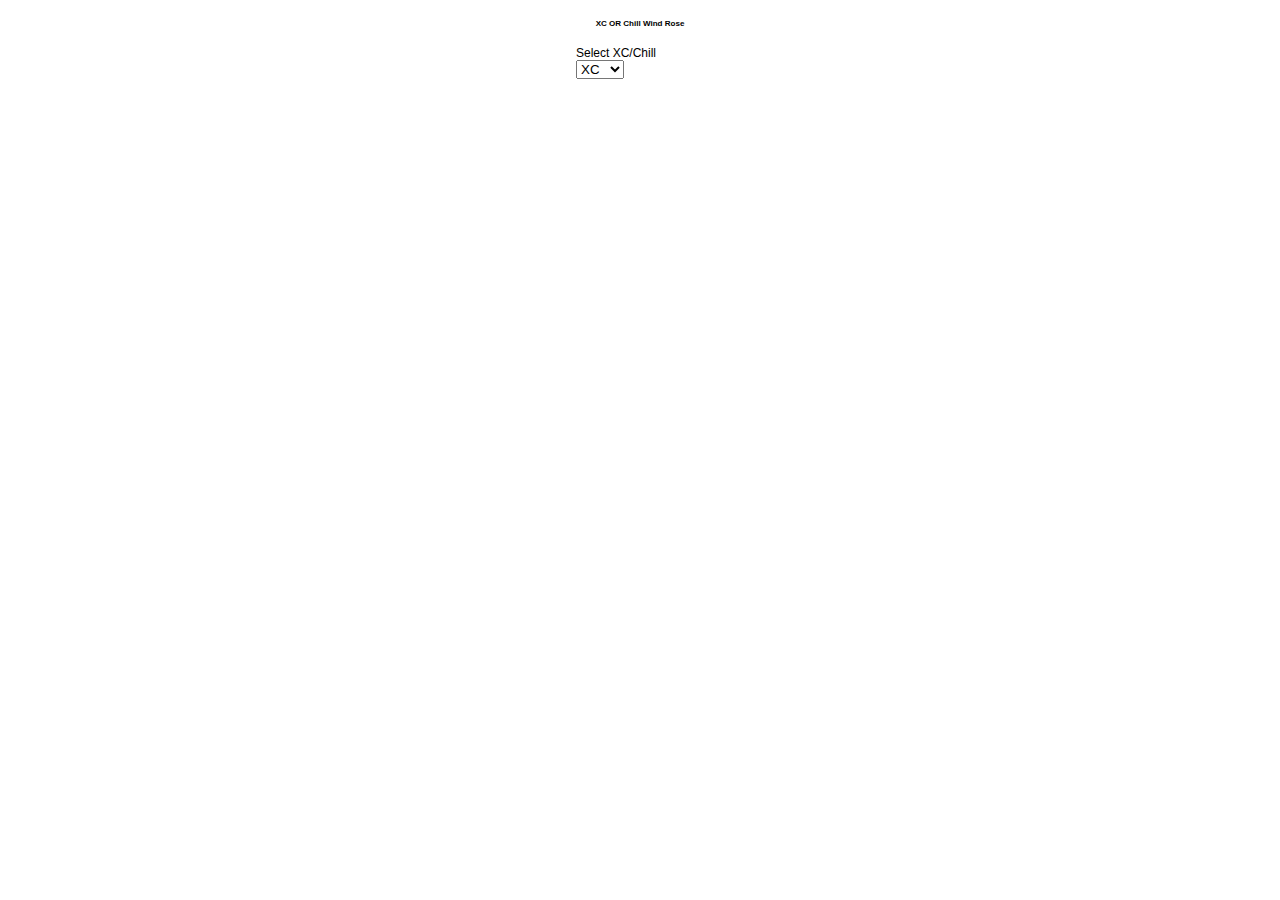
<file: xc.html>
<!DOCTYPE html>
<html>

<head>
    <!-- JavaScript Bundle with Popper -->
    <script src="https://cdn.jsdelivr.net/npm/bootstrap@5.0.1/dist/js/bootstrap.bundle.min.js"
        integrity="sha384-gtEjrD/SeCtmISkJkNUaaKMoLD0//ElJ19smozuHV6z3Iehds+3Ulb9Bn9Plx0x4"
        crossorigin="anonymous"></script>
    <script src="https://ajax.googleapis.com/ajax/libs/jquery/1.12.4/jquery.min.js"></script>
    <link href="https://cdn.jsdelivr.net/npm/bootstrap@5.0.1/dist/css/bootstrap.min.css" rel="stylesheet"
        integrity="sha384-+0n0xVW2eSR5OomGNYDnhzAbDsOXxcvSN1TPprVMTNDbiYZCxYbOOl7+AMvyTG2x" crossorigin="anonymous">
    <meta charset="utf-8">
    <title>Paragliding Wind xRose</title>
    <style>
        body {
            font: 12px sans-serif;
            text-align: center;
        }

        svg {
            margin: 0px auto;
            display: block;
        }

        path.arc {
            opacity: 0.9;
            transition: opacity 0.5s;
        }

        path.arc:hover {
            opacity: 0.7;
        }

        .axis line,
        .axis circle {
            stroke: #cccccc;
            stroke-width: 1px
        }

        .axis circle {
            fill: none;
        }

        .r.axis text {
            text-anchor: end
        }

        .tooltip {
            position: absolute;
            display: none;
            background: rgba(0, 0, 0, 0.6);
            border-radius: 3px;
            box-shadow: -3px 3px 15px #888;
            color: white;
            padding: 6px;
        }

        .colorBox {
            float: left;
            width: 15px;
            height: 15px;
            margin: 5px;
            border: 1px solid rgba(0, 0, 0, .2);
        }
    </style>
    <script src="https://d3js.org/d3.v4.min.js"></script>
</head>

<body>

    <div class="container mt-2" align="center">
        <div class="row">
            <div class="col-lg-4">
                <div class="card mt-2" style="width: 8rem;">
                    <h6 class="mt-2">XC OR Chill Wind Rose</h5>
                        <div class="card-body" style="text-align: left;">
                            <label for="clubSelector">Select XC/Chill</label>
                            <select class="form-select" id="clubSelector">
                                <option>XC</option>
                                <option>Chill</option>
                            </select>
                        </div>
                </div>
            </div>


    <script>
        const width = 960,
            height = 800,
            chartRadius = height / 2 - 40,
            levels =10,
            maxValue = 100,
            angleSlice = ((45 / 2) * Math.PI / 180), //2 if allaxis2
            labelFactor = 1.12,
            wrapWidth = 60,
            margin = 40,
            allAxis = ['N', 'NE', 'E', 'SE', 'S', 'SW', 'W', 'NW'];
        allAxis2 = ['N', 'NNE', 'NE', 'ENE', 'E', 'ESE', 'SE', 'SSE', 'S', 'SSW', 'SW', 'WSW', 'W', 'WNW', 'NW', 'NNW'];

        const color = d3.scaleOrdinal(d3.schemeCategory10);

        //Scale for the radius
        var rScale = d3.scaleLinear()
            .range([0, chartRadius])
            .domain([0, maxValue]);

        /////DATA
		
        var membershipColors = {
            'Members': 'red',
            'Open': 'green',
            'Reciprocal': 'blue',
			'Wessex': 'blue',
            'Condors': 'green',
			'SEW': 'yellow',
			'Avon': 'red',
			'Sky Surfers': 'orange',
			'North Devon': 'pink',
			'Malvern': 'grey',
        }

        var ratingColors = {
            'Pilot': 'khaki',
            'Pilotplus50': 'PeachPuff',
            'Pilotplus100': 'PapayaWhip',
            'CPplus25': 'yellow',
            'CPplus10': 'aquamarine',
            'CP': 'lightblue',
            'Wessex': 'blue',
            'Condors': 'green',
			'SEW': 'yellow',
			'Avon': 'red',
			'Sky Surfers': 'orange',
			'North Devon': 'pink',
			'Malvern': 'grey',
        }

        var data = [
            {
                site: 'Bell Hill',
                club: 'XC',
                start: 275,
                end: 340,
                siteGuideUrl: 'http://wessexhgpg.org.uk/Sites/SiteGuide/BellHill.pdf',
                pgRating: 'Wessex',
                hgRating: 'CP',
                membership: 'Wessex',
                lat: 50.875833, 
                lon: -2.288333,
                level: 7
            },
            {
                site: 'Whitesheet',
                club: 'XC',
                start: 260,
                end: 280,
                siteGuideUrl: 'http://wessexhgpg.org.uk/Sites/SiteGuide/WhiteSheet.pdf',
				pgRating: 'Wessex',
                hgRating: 'CPplus10',
                membership: 'Wessex',
                level: 9
            },
            {
                site: 'Monks Down',
                club: 'XC',
                start: 340,
                end: 390,
                siteGuideUrl: 'http://wessexhgpg.org.uk/Sites/SiteGuide/Monksdown.pdf',
                pgRating: 'Wessex',
                hgRating: 'CP',
                membership: 'Wessex',
                level: 7,
            },
            {
                site: 'Cowdown',
                club: 'XC',
                start: 250,
                end: 290,
                siteGuideUrl: 'http://www.wessexhgpg.org.uk/Sites/Siteguide/CowDown.pdf',
                pgRating: 'Wessex',
                hgRating: 'Unsuitable',
                membership: 'Wessex',
                level: 3,
            },
            {
                site: 'Bulbarrow',
                club: 'XC',
                start: 202.5,
                end: 247.5,
                siteGuideUrl: 'http://www.wessexhgpg.org.uk/Sites/Siteguide/Bulbarrow.pdf',
                pgRating: 'Wessex',
                hgRating: 'CPplus10',
                membership: 'Wessex',
                level: 8,
            },
            {
                site: 'Corton Denham',
                club: 'XC',
                start: 210,
                end: 280,
                siteGuideUrl: 'http://wessexhgpg.org.uk/Sites/SiteGuide/CortonDenham.pdf',
                pgRating: 'Wessex',
                hgRating: 'CP',
                membership: 'Wessex',
                level: 10,
            },
            {
                site: 'Hambledon',
                club: 'XC',
                start: 22,
                end: 68,
                siteGuideUrl: 'http://wessexhgpg.org.uk/Sites/SiteGuide/Hambledon_Hill.pdf',
                pgRating: 'Wessex',
                hgRating: 'Unsuitable',
                membership: 'Wessex',
                level: 9,
            },
            {
                site: 'Westbury White Horse',
                club: 'XC',
                start: 275,
                end: 380,
                siteGuideUrl: "http://avonhgpg.co.uk/sites/sites.php?actionid=2&id=14",
                pgRating: 'Avon',
                hgRating: 'Unsuitable',
                membership: 'Avon',
                level: 8,
            },
            {
                site: 'Selsley',
                club: 'XC',
                start: 292.5,
                end: 337.5,
                siteGuideUrl: 'http://avonhgpg.co.uk/sites/sites.php?actionid=2&id=11',
                pgRating: 'Avon',
                hgRating: 'CP',
                membership: 'Avon',
                level: 9,
            },
            {
                site: 'Frocester',
                club: 'XC',
                start: 270,
                end: 315,
                siteGuideUrl: 'http://avonhgpg.co.uk/sites/sites.php?actionid=2&id=6',
                pgRating: 'Avon',
                hgRating: 'Unsuitable',
                membership: 'Avon',
                level: 5,
            },
            {
                site: 'Crook Peak',
                club: 'XC',
                start: 180,
                end: 247.5,
                siteGuideUrl: 'http://avonhgpg.co.uk/sites/sites.php?actionid=2&id=4',
                pgRating: 'Avon',
                hgRating: 'Pilot',
                membership: 'Avon',
                level: 7,
            },
            {
                site: 'Mere Rifle Range',
                club: 'XC',
                start: 112.5,
                end: 202.5,
                siteGuideUrl: 'http://avonhgpg.co.uk/sites/sites.php?actionid=2&id=10',
                pgRating: 'Avon',
                hgRating: 'CP',
                membership: 'Avon',
                level: 10,
            },
            {
                site: 'Ubley',
                club: 'XC',
                start: 0,
                end: 45,
                siteGuideUrl: 'http://www.avonhgpg.co.uk/sites/sites.php?id=13',
                pgRating: 'Avon',
                hgRating: 'Pilot',
                membership: 'Avon',
                level: 5,
            },
            {
                site: 'Batcombe',
                club: 'XC',
                start: 292.5,
                end: 337.5,
                siteGuideUrl: 'https://www.dscondors.co.uk/node/134',
                pgRating: 'Condors',
                hgRating: 'CP',
                membership: 'Condors',
                level: 10,
            },
            {
                site: 'Bucknole',
                club: 'XC',
                start: 112.5,
                end: 157.5,
                siteGuideUrl: 'https://www.dscondors.co.uk/node/273',
                pgRating: 'Condors',
                hgRating: 'CP',
                membership: 'Condors',
                level: 7,
            },
            {
                site: 'East Hill',
                club: 'XC',
                start: 270,
                end: 315,
                siteGuideUrl: 'https://www.dscondors.co.uk/node/239',
                pgRating: 'Condors',
                hgRating: 'CP',
                membership: 'Condors',
                level: 6,
            },         
            {
                site: 'Milk Hill',
                club: 'XC',
                start: 180,
                end: 270,
                siteGuideUrl: 'https://www.tvhgc.co.uk/milk-hill',
                pgRating: 'Sky Surfers',
                hgRating: 'CP',
                membership: 'Sky Surfers',
                level: 4,
            },
            {
                site: 'Tan Hill',
                club: 'XC',
                start: 90,
                end: 180,
                siteGuideUrl: 'https://www.tvhgc.co.uk/tan-hill',
                pgRating: 'Sky Surfers',
                hgRating: 'CP',
                membership: 'Sky Surfers',
                level: 5,
            },
            {
                site: 'Golden Ball',
                club: 'XC',
                start: 112.5,
                end: 225,
                siteGuideUrl: 'https://www.tvhgc.co.uk/golden-ball',
                pgRating: 'Sky Surfers',
                hgRating: 'Pliotplus100',
                membership: 'Sky Surfers',
                level: 9,
            },
            {
                site: 'Combe Gibbet',
                club: 'XC',
                start: 292.5,
                end: 382.5,
                siteGuideUrl: 'https://www.tvhgc.co.uk/combe-gibbet',
                pgRating: 'Sky Surfers',
                hgRating: 'CP',
                membership: 'Sky Surfers',
                level: 4,
            },
            {
                site: 'Skirrid',
                club: 'XC',
                start: 270,
                end: 315,
                siteGuideUrl: 'https://www.flysouthwales.co.uk/site-guides/skirrid/',
                pgRating: 'SEW',
                hgRating: 'CP',
                membership: 'SEW',
                level: 4,
            },
            {
                site: 'Skirrid',
                club: 'XC',
                start: 90,
                end: 135,
                siteGuideUrl: 'https://www.flysouthwales.co.uk/site-guides/skirrid/',
                pgRating: 'SEW',
                hgRating: 'CP',
                membership: 'SEW',
                level: 4,
            },
            {
                site: 'Magic',
                club: 'XC',
                start: 157.5,
                end: 247.5,
                siteGuideUrl: 'https://www.flysouthwales.co.uk/site-guides/pen-cerrig-calch/',
                pgRating: 'SEW',
                hgRating: 'Pilot',
                membership: 'SEW',
                level: 6,
            },
            {
                site: 'Sugar Loaf',
                club: 'XC',
                start: 157.5,
                end: 202.5,
                siteGuideUrl: 'https://www.flysouthwales.co.uk/site-guides/mynydd-meio/',
                pgRating: 'SEW',
                hgRating: 'Pilot',
                membership: 'SEW',
                level: 4,
            },
            {
                site: 'Blorenge',
                club: 'XC',
                start: 292.5,
                end: 495,
                siteGuideUrl: 'https://www.flysouthwales.co.uk/site-guides/blorenge/',
                pgRating: 'SEW',
                hgRating: 'CP',
                membership: 'SEW',
                level: 2,
            },
            {
                site: 'Talybont',
                club: 'XC',
                start: 67.5,
                end: 225,
                siteGuideUrl: 'https://www.flysouthwales.co.uk/site-guides/talybont/',
                pgRating: 'SEW',
                hgRating: 'CP',
                membership: 'SEW',
                level: 3,
            },
            {
                site: 'Hay Bluff',
                club: 'XC',
                start: 22.5,
                end: 67.5,
                siteGuideUrl: 'https://www.flysouthwales.co.uk/site-guides/hay-bluff/',
                pgRating: 'SEW',
                hgRating: 'CP',
                membership: 'SEW',
                level: 3,
            },
            {
                site: 'Hay Bluff',
                club: 'XC',
                start: 292.5,
                end: 337.5,
                siteGuideUrl: 'https://www.flysouthwales.co.uk/site-guides/hay-bluff/',
                pgRating: 'SEW',
                hgRating: 'CP',
                membership: 'SEW',
                level: 3,
            },
            {
                site: 'Pandy',
                club: 'XC',
                start: 45,
                end: 112.5,
                siteGuideUrl: 'https://www.flysouthwales.co.uk/site-guides/pandy/',
                pgRating: 'SEW',
                hgRating: 'CP',
                membership: 'SEW',
                level: 5,
			},
            {
                site: 'Malverns',
                club: 'XC',
                start: 60,
                end: 120,
                siteGuideUrl: 'http://www.malvern-hang.org.uk/index.php?option=com_content&view=article&id=3391&catid=11&Itemid=101',
                pgRating: 'Malvern',
                hgRating: 'CP',
                membership: 'Malvern',
                level: 8,
			},
            {
                site: 'Leckhampton',
                club: 'XC',
                start: 315,
                end: 405,
                siteGuideUrl: 'http://www.malvern-hang.org.uk/index.php?option=com_content&view=article&id=98&catid=11&Itemid=101',
                pgRating: 'Malvern',
                hgRating: 'CP',
                membership: 'Malvern',
                level: 6,
			},
			
			
			
			
			
			
			
			
			
			
            {
                site: 'Bell Hill',
                club: 'Chill',
                start: 275,
                end: 340,
                siteGuideUrl: 'http://wessexhgpg.org.uk/Sites/SiteGuide/BellHill.pdf',
                pgRating: 'Wessex',
                hgRating: 'CP',
                membership: 'Wessex',
                lat: 50.875833, 
                lon: -2.288333,
                level: 8,
            },
            {
                site: 'Portland West',
                club: 'Chill',
                start: 270,
                end: 315,
                siteGuideUrl: 'http://wessexhgpg.org.uk/Sites/SiteGuide/PortlandWest.pdf',
                pgRating: 'Wessex',
                hgRating: 'Unsuitable',
                membership: 'Wessex',
                level: 6,
            },
            {
                site: 'Portland East',
                club: 'Chill',
                start: 60,
                end: 120,
                siteGuideUrl: 'http://wessexhgpg.org.uk/Sites/SiteGuide/PortlandEast.pdf',
                pgRating: 'Wessex',
                hgRating: 'Unsuitable',
                membership: 'Wessex',
                level: 4,
            },
            {
                site: 'Ringstead',
                club: 'Chill',
                start: 210,
                end: 260,
                siteGuideUrl: 'http://wessexhgpg.org.uk/Sites/SiteGuide/RingsteadBay.pdf',
                pgRating: 'Wessex',
                hgRating: 'Advanced Pilot',
                membership: 'Wessex',
                level: 6,
            },
            {
                site: 'Ninebarrow Down',
                club: 'Chill',
                start: 0,
                end: 45,
                siteGuideUrl: 'http://wessexhgpg.org.uk/Sites/SiteGuide/Nine%20Barrow%20Down.pdf',
                pgRating: 'Wessex',
                hgRating: 'Unsuitable',
                membership: 'Wessex',
                level: 9,
            },
            {
                site: 'Swallowcliff',
                club: 'Chill',
                start: 290,
                end: 335,
                siteGuideUrl: 'http://wessexhgpg.org.uk/Sites/SiteGuide/Swallowcliffe.pdf',
                pgRating: 'Wessex',
                hgRating: 'Unsuitable',
                membership: 'Wessex',
                level: 9,
            },
            {
                site: 'Ballard Down',
                club: 'Chill',
                start: 140,
                end: 185,
                siteGuideUrl: 'http://wessexhgpg.org.uk/Sites/SiteGuide/BallardDown.pdf',
                pgRating: 'Wessex',
                hgRating: 'CPplus10',
                membership: 'Wessex',
                level: 8,
            },
            {
                site: 'White Horse',
                club: 'Chill',
                start: 180,
                end: 220,
                siteGuideUrl: 'http://wessexhgpg.org.uk/Sites/SiteGuide/WhiteHorse.pdf',
                pgRating: 'Wessex',
                hgRating: 'CP',
                membership: 'Wessex',
                level: 5,
            },
            {
                site: 'Southbourne',
                club: 'Chill',
                start: 160,
                end: 200,
                siteGuideUrl: 'http://wessexhgpg.org.uk/Sites/SiteGuide/SouthBourne.pdf',
                pgRating: 'Wessex',
                hgRating: 'Unsuitable',
                membership: 'Wessex',
                level: 7,
            },
            {
                site: 'Kimmeridge',
                club: 'Chill',
                start: 210,
                end: 270,
                siteGuideUrl: 'http://wessexhgpg.org.uk/Sites/SiteGuide/Kimmeridge.pdf',
                pgRating: 'Wessex',
                hgRating: 'CP',
                membership: 'Wessex',
                level: 8,
            },
            {
                site: 'St Aldhelms',
                club: 'Chill',
                start: 225,
                end: 270,
                siteGuideUrl: 'http://www.wessexhgpg.org.uk/Sites/Siteguide/StAldhelms.pdf',
                pgRating: 'Wessex',
                hgRating: 'Unsuitable',
                membership: 'Wessex',
                level: 5,
            },
            {
                site: 'Barton on Sea',
                club: 'Chill',
                start: 135,
                end: 225,
                siteGuideUrl: 'http://wessexhgpg.org.uk/Sites/SiteGuide/Barton.pdf',
                pgRating: 'Wessex',
                hgRating: 'Unsuitable',
                membership: 'Wessex',
                level: 3,
            },
            {
                site: 'Westbury White Horse',
                club: 'Chill',
                start: 275,
                end: 380,
                siteGuideUrl: "http://avonhgpg.co.uk/sites/sites.php?actionid=2&id=14",
                pgRating: 'Avon',
                hgRating: 'Unsuitable',
                membership: 'Avon',
                level: 10,
            },
            {
                site: 'Mere Rifle Range',
                club: 'Chill',
                start: 112.5,
                end: 202.5,
                siteGuideUrl: 'http://avonhgpg.co.uk/sites/sites.php?actionid=2&id=10',
                pgRating: 'Avon',
                hgRating: 'CP',
                membership: 'Avon',
                level: 6,
            },
            {
                site: 'Beer',
                club: 'Chill',
                start: 170,
                end: 202.5,
                siteGuideUrl: 'https://www.dscondors.co.uk/node/136',
                pgRating: 'Condors',
                hgRating: 'CP',
                membership: 'Condors',
                level: 4,
            },
            {
                site: 'Batcombe',
                club: 'Chill',
                start: 292.5,
                end: 337.5,
                siteGuideUrl: 'https://www.dscondors.co.uk/node/134',
                pgRating: 'Condors',
                hgRating: 'CP',
                membership: 'Condors',
                level: 4,
            },
            {
                site: 'Bossington',
                club: 'Chill',
                start: 270,
                end: 337.5,
                siteGuideUrl: 'https://www.dscondors.co.uk/node/138',
                pgRating: 'Condors',
                hgRating: 'CP',
                membership: 'Condors',
                level: 5,
            },
            {
                site: 'East Hill',
                club: 'Chill',
                start: 270,
                end: 315,
                siteGuideUrl: 'https://www.dscondors.co.uk/node/239',
                pgRating: 'Condors',
                hgRating: 'CP',
                membership: 'Condors',
                level: 3,
            },
            {
                site: 'Eype',
                club: 'Chill',
                start: 202.5,
                end: 247.5,
                siteGuideUrl: 'https://www.dscondors.co.uk/node/240',
                pgRating: 'Condors',
                hgRating: 'CP',
                membership: 'Condors',
                level: 4,
            },
            {
                site: 'Farway',
                club: 'Chill',
                start: 0,
                end: 45,
                siteGuideUrl: 'https://www.dscondors.co.uk/node/281',
                pgRating: 'Condors',
                hgRating: 'CP',
                membership: 'Condors',
                level: 4,
            },
            {
                site: 'North Hill',
                club: 'Chill',
                start: 345,
                end: 405,
                siteGuideUrl: 'https://www.dscondors.co.uk/node/241',
                pgRating: 'Condors',
                hgRating: 'CP',
                membership: 'Condors',
                level: 8,
            },
            {
                site: 'Porlock',
                club: 'Chill',
                start: 360,
                end: 427.5,
                siteGuideUrl: 'https://www.dscondors.co.uk/node/242',
                pgRating: 'Condors',
                hgRating: 'CP',
                membership: 'Condors',
                level: 3,
            },
            {
                site: 'Mercury',
                club: 'Chill',
                start: 45,
                end: 100,
                siteGuideUrl: 'https://skysurfingclub.co.uk/site_guide/mercury/',
                pgRating: 'Sky Surfers',
                hgRating: 'CP',
                membership: 'Sky Surfers',
                level: 7,
            },            
            {
                site: 'Whitewool',
                club: 'Chill',
                start: 20,
                end: 100,
                siteGuideUrl: 'https://skysurfingclub.co.uk/site_guide/Whitewool/',
                pgRating: 'Sky Surfers',
                hgRating: 'CP',
                membership: 'Sky Surfers',
                level: 6,
            },
            {
                site: 'Codden Hill',
                club: 'Chill',
                start: 0,
                end: 45,
                siteGuideUrl: 'https://ndhpc.co.uk/sites_guide/codden-hill',
                pgRating: 'North Devon',
                hgRating: 'Pilot',
                membership: 'North Devon',
                level: 5,
            },
            {
                site: 'Putsborough',
                club: 'Chill',
                start: 335,
                end: 385,
                siteGuideUrl: 'https://ndhpc.co.uk/sites_guide/putsborough',
                pgRating: 'North Devon',
                hgRating: 'CPplus10',
                membership: 'North Devon',
                level: 7,
            },
            {
                site: 'Woolacombe',
                club: 'Chill',
                start: 245,
                end: 340,
                siteGuideUrl: 'https://ndhpc.co.uk/sites_guide/woolacombe',
                pgRating: 'North Devon',
                hgRating: 'CP',
                membership: 'North Devon',
                level: 7,
            },
        ];


        $('#membershipKey').show();
        $('#ratingKey').show();
        updateChart()

        $('#clubSelector').change(function () {
            updateChart()
        });

        $('document').ready(() => {
            var urlParams = new URLSearchParams(window.location.search);
            var club = urlParams.get('club');
            if (club != "" || club != 'N/A') {
                $('#clubSelector').val(club);
            }
            var view = urlParams.get('view').toLowerCase();
            if (view != "" || view != 'N/A') {
            
            }

            var membershipRating = true;

            updateChart();
        })

        updateChart();

        function updateChart() {
            var arcGenerator = d3.arc().cornerRadius(3);
            var membershipRating = true;
            
            var club = $('#clubSelector').val().toLowerCase();

            /////////////////////////////////////////////////////////
            //////////// Create the container SVG and g /////////////
            /////////////////////////////////////////////////////////

            //Remove whatever chart with the same id/class was present before
            d3.select('body').select("svg").remove();

            //Initiate the radar chart SVG
            var svg = d3.select('body').append("svg")
                .attr('width', width + margin + margin)
                .attr('height', height + margin + margin)
                .attr("class", "radar" + 'body');

            var g = svg.append("g")
                .attr("transform", "translate(" + (width / 2) + "," + (height / 2) + ")");

            /////////////////////////////////////////////////////////
            /////////////// Draw the Circular grid //////////////////
            /////////////////////////////////////////////////////////

            //Wrapper for the grid & axes
            var axisGrid = g.append("g").attr("class", "axisWrapper");

            //Draw the background circles
            axisGrid.selectAll(".levels")
                .data(d3.range(1, (levels + 1)).reverse())
                .enter()
                .append("circle")
                .attr("class", "gridCircle")
                .attr("r", function (d, i) { return chartRadius / levels * d; })
                .style("fill", "white")
                .style("stroke", "#CDCDCD")

            //Text indicating at what % each level is
            axisGrid.selectAll(".axisLabel")
                .data(d3.range(1, (levels + 1)).reverse())
                .enter().append("text")
                .attr("class", "axisLabel")
                .attr("x", 4)
                .attr("y", function (d) { return -d * chartRadius / levels; })
                .attr("dy", "0.4em")
                .style("font-size", "10px")
                .attr("fill", "#72bede")

            /////////////////////////////////////////////////////////
            //////////////////// Draw the axes //////////////////////
            /////////////////////////////////////////////////////////

            //Create the straight lines radiating outward from the center
            var axis = axisGrid.selectAll(".axis")
                .data(allAxis2)
                .enter()
                .append("g")
                .attr("class", "axis");
            //Append the lines
            axis.append("line")
                .attr("x1", 0)
                .attr("y1", 0)
                .attr("x2", function (d, i) { return rScale(maxValue * 1.1) * Math.cos(angleSlice * i - Math.PI / 2); })
                .attr("y2", function (d, i) { return rScale(maxValue * 1.1) * Math.sin(angleSlice * i - Math.PI / 2); })
                .attr("class", "line")
                .style("stroke", "black")
                .style("stroke-width", "1px");

            //Append the labels at each axis
            axis.append("text")
                .attr("class", "legend")
                .style("font-size", "14px")
                .attr("text-anchor", "middle")
                .attr("dy", "0.35em")
                .attr("x", function (d, i) { return rScale(maxValue * labelFactor) * Math.cos(angleSlice * i - Math.PI / 2); })
                .attr("y", function (d, i) { return rScale(maxValue * labelFactor) * Math.sin(angleSlice * i - Math.PI / 2); })
                .text(function (d) { return d })
                .call(wrap, wrapWidth);

            //Add new data
            for (var i = 0; i < data.length; i++) {
                if (data[i].club.toLowerCase() == club) {
                    var pathData = arcGenerator({
                        startAngle: data[i].start * (Math.PI / 180),
                        endAngle: data[i].end * (Math.PI / 180),
                        innerRadius: chartRadius / levels * (data[i].level - 1),
                        outerRadius: chartRadius / levels * (data[i].level),
                    });
                    var endAngle = data[i].end * (Math.PI / 180);
                    var firstArcSection = /(^.+?)L/;

                    //The [1] gives back the expression between the () (thus not the L as well)
                    //which is exactly the arc statement
                    var newArc = firstArcSection.exec(pathData)[1];
                    //Replace all the comma's so that IE can handle it -_-
                    //The g after the / is a modifier that "find all matches rather than
                    //stopping after the first match"
                    newArc = newArc.replace(/,/g, " ");

                    if (membershipRating) {
                        var pathData1 = arcGenerator({
                            startAngle: data[i].start * (Math.PI / 180),
                            endAngle: data[i].end * (Math.PI / 180),
                            innerRadius: chartRadius / levels * (data[i].level - 1),
                            outerRadius: chartRadius / levels * (data[i].level - 0.5),
                        });
                        var pathData2 = arcGenerator({
                            startAngle: data[i].start * (Math.PI / 180),
                            endAngle: data[i].end * (Math.PI / 180),
                            innerRadius: chartRadius / levels * (data[i].level - 0.5),
                            outerRadius: chartRadius / levels * (data[i].level),
                        });

                        let arc = g
                            .append('path')
                            .attr('d', pathData1)
                            .attr('class', 'arc')
                            .attr("id", data[i].site.trim())
                            .style('fill', membershipColors[data[i].membership]);

                        let arc2 = g
                            .append('path')
                            .attr('d', pathData2)
                            .attr('class', 'arc')
                            .attr("id", data[i].site.trim())
                            .style('fill', ratingColors[data[i].pgRating]);

                        g.append("path")
                            .attr("class", "hiddenDonutArcs")
                            .attr("id", data[i].site.trim() + "_textArc" + i)
                            .attr("d", newArc)
                            .style("fill", "none");

                        g.append('text')
                            .attr("x", 5) //Move the text from the start angle of the arc
                            //.attr("dy", 20) //Move the text down
                            .attr("dy", 18) //Move the text down
                            .append("textPath")
                            .attr("startOffset", "50%")
                            .style("text-anchor", "middle")
                            .attr("xlink:href", '#' + data[i].site.trim() + "_textArc" + i) //"#" + data[i].site.trim()
                            //.text(data[i].site.toUpperCase())
                            //style('font-weight', 'bold')
                            .text(data[i].site)
                            .style('font-weight', 'normal')
                            .style('stroke', 'black')
                            .style('font-size','18px')
                            //.style('stroke-width', '1px')
                            //.style('fill', 'white');
                            .style('fill', 'Black');

                        let arc3 = g
                            .append('path')
                            .attr('d', pathData)
                            .attr('class', 'arc')
                            .attr('text', data[i].siteGuideUrl)
                            .attr("id", data[i].site.trim() + "_box")
                            .style('fill-opacity', '0')
                            .style('stroke', 'black')
                            .style('stroke-width', '1.5px')
                            .on('click', function () {
                                window.open($(this).attr('text'), '_blank');
                            });


                    } 

                }

            };
        }
        /// ADDITIONAL SCRIPT


        function wrap(text, width) {
            text.each(function () {
                var text = d3.select(this),
                    words = text.text().split(/\s+/).reverse(),
                    word,
                    line = [],
                    lineNumber = 0,
                    lineHeight = 1.4, // ems
                    y = text.attr("y"),
                    x = text.attr("x"),
                    dy = parseFloat(text.attr("dy")),
                    tspan = text.text(null).append("tspan").attr("x", x).attr("y", y).attr("dy", dy + "em");

                while (word = words.pop()) {
                    line.push(word);
                    tspan.text(line.join(" "));
                    if (tspan.node().getComputedTextLength() > width) {
                        line.pop();
                        tspan.text(line.join(" "));
                        line = [word];
                        tspan = text.append("tspan").attr("x", x).attr("y", y).attr("dy", ++lineNumber * lineHeight + dy + "em").text(word);
                    }
                }
            });
        }//wrap	

    </script>
</body>

</html>
</file>
<file: style.css>
<style>
*,
*::after,
*::before {
  margin: 0;
  padding: 0;
  box-sizing: inherit; 
}

html {
  box-sizing: border-box;
  font-size: 100%; 
   // font-size: 28 !important;
  color: #000 !important;
  font-family: Arial !important;
}

body {
  font-family: "Nunito", sans-serif;
  color: #333;


}

a
	{
	color:#000000;
	// border-bottom:dotted 1px;
    text-decoration: none;
	}

a:hover
	{
	color:#ff0000;
	text-decoration:none;
	border-bottom:dotted 2px;
	}

a:visited
	{
//	color:#000000;
	}


   
.styled-table-container {
    margin: 1%;
    column-gap: normal;  

}   

.styled-table {
    border-collapse: collapse;
    margin: 1%;
    min-width: 400px;
}

.styled-table th,
.styled-table td {
    font-size: 1.8rem;
    border: solid 1px #000000;
    text-align: center;
    margin: 22.5%;
    column-gap: normal;  
}


.map-container {
// height: 1fr;
// width: 2fr;
// margin: 1%;
// column-gap: normal; 
  display: grid;
  gap: 0.5rem;
  grid-template-columns: 1fr 1fr 1fr;
  grid-template-rows: 1fr 1fr 1fr;
  border: 1px solid;
//  column-gap: normal;

}

/*
// .maps {
//  display: grid;
//  gap: 1.5rem;
//  grid-template-columns: 1fr 1fr;
//  column-gap: normal;
  
}
*/

.grid-col-span-2 {
  grid-column: span 2;
  }
  
.map1 {
  grid-column-start: 1;
  grid-column-end: 3;
  grid-row-start: 1;
  grid-row-end: 2;
  object-fit: contain;
  border: 1px solid;

}

.map2 {
  grid-column-start: 3;
  grid-column-end: 4;
  grid-row-start: 1;
  grid-row-end: 2;
  object-fit: contain;
  border: 1px solid;
}

.map3 {
  grid-column-start: 1;
  grid-column-end: 4;
  grid-row-start: 2;
  grid-row-end: 4;
  object-fit: contain;
  border: 1px solid;
}


* {
  font-family: sans-serif; /* Change your font family */
}

.content-container {
height: 1fr;
width: 1fr;
margin: 2.5%;
column-gap: normal;  

}

.table{
  display: grid;
  grid-template-columns: repeat(1, 1fr);
  grid-template-rows: repeat(1, 1fr);
    column-gap: normal;
}
.content-table {
  border-collapse: collapse;
  margin: 15px 0;
  font-size:1vw;
  white-space: nowrap
  border-radius: 5px 5px 0 0;
  overflow: hidden;
  box-shadow: 0 0 20px rgba(0, 0, 0, 0.15);

  }


.content-table thead tr {
    background-color: #009879;
    color: #ffffff;
    text-align: left;
    font-weight: bold;
    font-size:1vw ;
}

.content-table th,
.content-table td {
    padding: 1px 3px;
    border-right: #000000;
    text-align: center;
    font-size:1.8rem ;
    border: solid 1px;
    white-space: nowrap
}

.content-table tbody tr {
  border-bottom: 1px solid #dddddd;
}

.content-table tbody tr:nth-of-type(even) {
  background-color: #CACFD2;
}

.content-table tbody tr:last-of-type {
  border-bottom: 2px solid #009879;
}

.content-table tbody tr.active-row {
  font-weight: bold;
  color: #009879;
}
</file>
